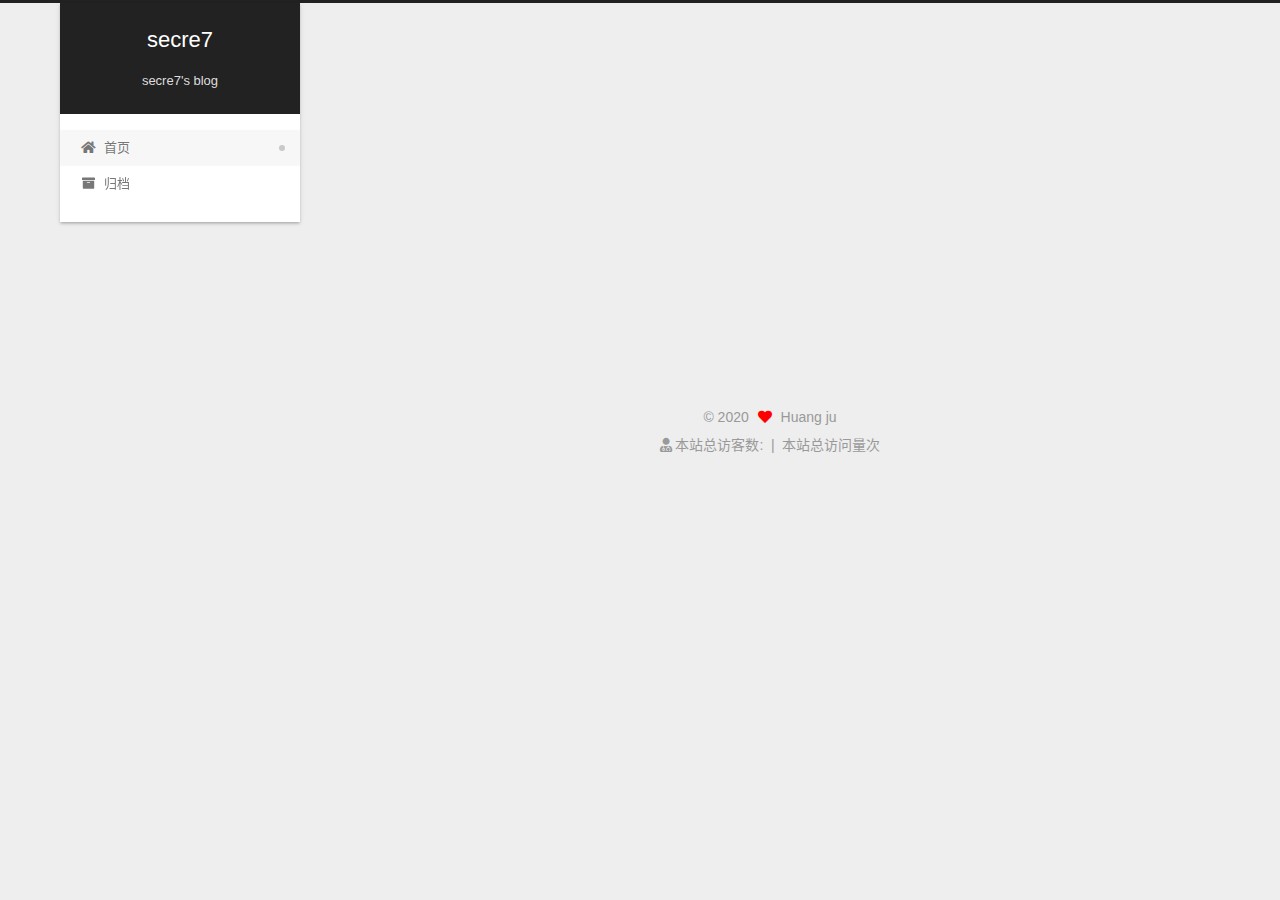
<file: index.html>
<!DOCTYPE html>
<html lang="zh-CN">
<head>
  <meta charset="UTF-8">
<meta name="viewport" content="width=device-width, initial-scale=1, maximum-scale=2">
<meta name="theme-color" content="#222">
<meta name="generator" content="Hexo 4.2.0">
  <link rel="apple-touch-icon" sizes="180x180" href="/images/apple-touch-icon-next.png">
  <link rel="icon" type="image/png" sizes="32x32" href="/images/favicon-32x32-next.png">
  <link rel="icon" type="image/png" sizes="16x16" href="/images/favicon-16x16-next.png">
  <link rel="mask-icon" href="/images/logo.svg" color="#222">

<link rel="stylesheet" href="/css/main.css">


<link rel="stylesheet" href="/lib/font-awesome/css/all.min.css">

<script id="hexo-configurations">
    var NexT = window.NexT || {};
    var CONFIG = {"hostname":"yoursite.com","root":"/","scheme":"Gemini","version":"7.8.0","exturl":false,"sidebar":{"position":"left","display":"post","padding":18,"offset":12,"onmobile":false},"copycode":{"enable":false,"show_result":false,"style":null},"back2top":{"enable":true,"sidebar":false,"scrollpercent":false},"bookmark":{"enable":false,"color":"#222","save":"auto"},"fancybox":false,"mediumzoom":false,"lazyload":false,"pangu":false,"comments":{"style":"tabs","active":null,"storage":true,"lazyload":false,"nav":null},"algolia":{"hits":{"per_page":10},"labels":{"input_placeholder":"Search for Posts","hits_empty":"We didn't find any results for the search: ${query}","hits_stats":"${hits} results found in ${time} ms"}},"localsearch":{"enable":false,"trigger":"auto","top_n_per_article":1,"unescape":false,"preload":false},"motion":{"enable":true,"async":false,"transition":{"post_block":"fadeIn","post_header":"slideDownIn","post_body":"slideDownIn","coll_header":"slideLeftIn","sidebar":"slideUpIn"}}};
  </script>

  <meta name="description" content="记录，分享，精进">
<meta property="og:type" content="website">
<meta property="og:title" content="secre7">
<meta property="og:url" content="http://yoursite.com/index.html">
<meta property="og:site_name" content="secre7">
<meta property="og:description" content="记录，分享，精进">
<meta property="og:locale" content="zh_CN">
<meta property="article:author" content="Huang ju">
<meta name="twitter:card" content="summary">

<link rel="canonical" href="http://yoursite.com/">


<script id="page-configurations">
  // https://hexo.io/docs/variables.html
  CONFIG.page = {
    sidebar: "",
    isHome : true,
    isPost : false,
    lang   : 'zh-CN'
  };
</script>

  <title>secre7</title>
  






  <noscript>
  <style>
  .use-motion .brand,
  .use-motion .menu-item,
  .sidebar-inner,
  .use-motion .post-block,
  .use-motion .pagination,
  .use-motion .comments,
  .use-motion .post-header,
  .use-motion .post-body,
  .use-motion .collection-header { opacity: initial; }

  .use-motion .site-title,
  .use-motion .site-subtitle {
    opacity: initial;
    top: initial;
  }

  .use-motion .logo-line-before i { left: initial; }
  .use-motion .logo-line-after i { right: initial; }
  </style>
</noscript>

</head>

<body itemscope itemtype="http://schema.org/WebPage">
  <div class="container use-motion">
    <div class="headband"></div>

    <header class="header" itemscope itemtype="http://schema.org/WPHeader">
      <div class="header-inner"><div class="site-brand-container">
  <div class="site-nav-toggle">
    <div class="toggle" aria-label="切换导航栏">
      <span class="toggle-line toggle-line-first"></span>
      <span class="toggle-line toggle-line-middle"></span>
      <span class="toggle-line toggle-line-last"></span>
    </div>
  </div>

  <div class="site-meta">

    <a href="/" class="brand" rel="start">
      <span class="logo-line-before"><i></i></span>
      <h1 class="site-title">secre7</h1>
      <span class="logo-line-after"><i></i></span>
    </a>
      <p class="site-subtitle" itemprop="description">secre7's blog</p>
  </div>

  <div class="site-nav-right">
    <div class="toggle popup-trigger">
    </div>
  </div>
</div>




<nav class="site-nav">
  <ul id="menu" class="main-menu menu">
        <li class="menu-item menu-item-home">

    <a href="/" rel="section"><i class="fa fa-home fa-fw"></i>首页</a>

  </li>
        <li class="menu-item menu-item-archives">

    <a href="/archives/" rel="section"><i class="fa fa-archive fa-fw"></i>归档</a>

  </li>
  </ul>
</nav>




</div>
    </header>

    
  <div class="back-to-top">
    <i class="fa fa-arrow-up"></i>
    <span>0%</span>
  </div>


    <main class="main">
      <div class="main-inner">
        <div class="content-wrap">
          

          <div class="content index posts-expand">
            
      
  
  
  <article itemscope itemtype="http://schema.org/Article" class="post-block" lang="zh-CN">
    <link itemprop="mainEntityOfPage" href="http://yoursite.com/2020/04/19/java%E6%97%B6%E9%97%B4%E7%B1%BBLocalDateTime/">

    <span hidden itemprop="author" itemscope itemtype="http://schema.org/Person">
      <meta itemprop="image" content="/images/avatar.gif">
      <meta itemprop="name" content="Huang ju">
      <meta itemprop="description" content="记录，分享，精进">
    </span>

    <span hidden itemprop="publisher" itemscope itemtype="http://schema.org/Organization">
      <meta itemprop="name" content="secre7">
    </span>
      <header class="post-header">
        <h2 class="post-title" itemprop="name headline">
          
            <a href="/2020/04/19/java%E6%97%B6%E9%97%B4%E7%B1%BBLocalDateTime/" class="post-title-link" itemprop="url">java时间类LocalDateTime</a>
        </h2>

        <div class="post-meta">
            <span class="post-meta-item">
              <span class="post-meta-item-icon">
                <i class="far fa-calendar"></i>
              </span>
              <span class="post-meta-item-text">发表于</span>
              

              <time title="创建时间：2020-04-19 14:27:53 / 修改时间：15:00:57" itemprop="dateCreated datePublished" datetime="2020-04-19T14:27:53+08:00">2020-04-19</time>
            </span>

          

        </div>
      </header>

    
    
    
    <div class="post-body" itemprop="articleBody">

      
          <p>关于java8新的时间类LocalDate,LocalDateTime的使用</p>
          <!--noindex-->
            <div class="post-button">
              <a class="btn" href="/2020/04/19/java%E6%97%B6%E9%97%B4%E7%B1%BBLocalDateTime/#more" rel="contents">
                阅读全文 &raquo;
              </a>
            </div>
          <!--/noindex-->
        
      
    </div>

    
    
    
      <footer class="post-footer">
        <div class="post-eof"></div>
      </footer>
  </article>
  
  
  


  



          </div>
          

<script>
  window.addEventListener('tabs:register', () => {
    let { activeClass } = CONFIG.comments;
    if (CONFIG.comments.storage) {
      activeClass = localStorage.getItem('comments_active') || activeClass;
    }
    if (activeClass) {
      let activeTab = document.querySelector(`a[href="#comment-${activeClass}"]`);
      if (activeTab) {
        activeTab.click();
      }
    }
  });
  if (CONFIG.comments.storage) {
    window.addEventListener('tabs:click', event => {
      if (!event.target.matches('.tabs-comment .tab-content .tab-pane')) return;
      let commentClass = event.target.classList[1];
      localStorage.setItem('comments_active', commentClass);
    });
  }
</script>

        </div>
          
  
  <div class="toggle sidebar-toggle">
    <span class="toggle-line toggle-line-first"></span>
    <span class="toggle-line toggle-line-middle"></span>
    <span class="toggle-line toggle-line-last"></span>
  </div>

  <aside class="sidebar">
    <div class="sidebar-inner">

      <ul class="sidebar-nav motion-element">
        <li class="sidebar-nav-toc">
          文章目录
        </li>
        <li class="sidebar-nav-overview">
          站点概览
        </li>
      </ul>

      <!--noindex-->
      <div class="post-toc-wrap sidebar-panel">
      </div>
      <!--/noindex-->

      <div class="site-overview-wrap sidebar-panel">
        <div class="site-author motion-element" itemprop="author" itemscope itemtype="http://schema.org/Person">
  <p class="site-author-name" itemprop="name">Huang ju</p>
  <div class="site-description" itemprop="description">记录，分享，精进</div>
</div>
<div class="site-state-wrap motion-element">
  <nav class="site-state">
      <div class="site-state-item site-state-posts">
          <a href="/archives/">
        
          <span class="site-state-item-count">1</span>
          <span class="site-state-item-name">日志</span>
        </a>
      </div>
      <div class="site-state-item site-state-tags">
        <span class="site-state-item-count">1</span>
        <span class="site-state-item-name">标签</span>
      </div>
  </nav>
</div>



      </div>

    </div>
  </aside>
  <div id="sidebar-dimmer"></div>


      </div>
    </main>

    <footer class="footer">
      <div class="footer-inner">
        

        

<div class="copyright">
  
  &copy; 
  <span itemprop="copyrightYear">2020</span>
  <span class="with-love">
    <i class="fa fa-heart"></i>
  </span>
  <span class="author" itemprop="copyrightHolder">Huang ju</span>
</div>

<!--
  <div class="powered-by">由 <a href="https://hexo.io/" class="theme-link" rel="noopener" target="_blank">Hexo</a> & <a href="https://theme-next.org/" class="theme-link" rel="noopener" target="_blank">NexT.Gemini</a> 强力驱动
  </div>
-->

<div class="powered-by">
  <i class="fa fa-user-md"></i>
  <span id="busuanzi_container_site_uv">
    本站总访客数:<span id="busuanzi_value_site_uv"></span>&nbsp;&nbsp;| 
  </span>
  <span id="busuanzi_container_site_pv">
      &nbsp;本站总访问量<span id="busuanzi_value_site_pv"></span>次
  </span>
  </div>
  </div>

        








      </div>
    </footer>
  </div>

  
  <script src="/lib/anime.min.js"></script>
  <script src="/lib/velocity/velocity.min.js"></script>
  <script src="/lib/velocity/velocity.ui.min.js"></script>

<script src="/js/utils.js"></script>

<script src="/js/motion.js"></script>


<script src="/js/schemes/pisces.js"></script>


<script src="/js/next-boot.js"></script>




  















  

  

</body>
</html>
</file>
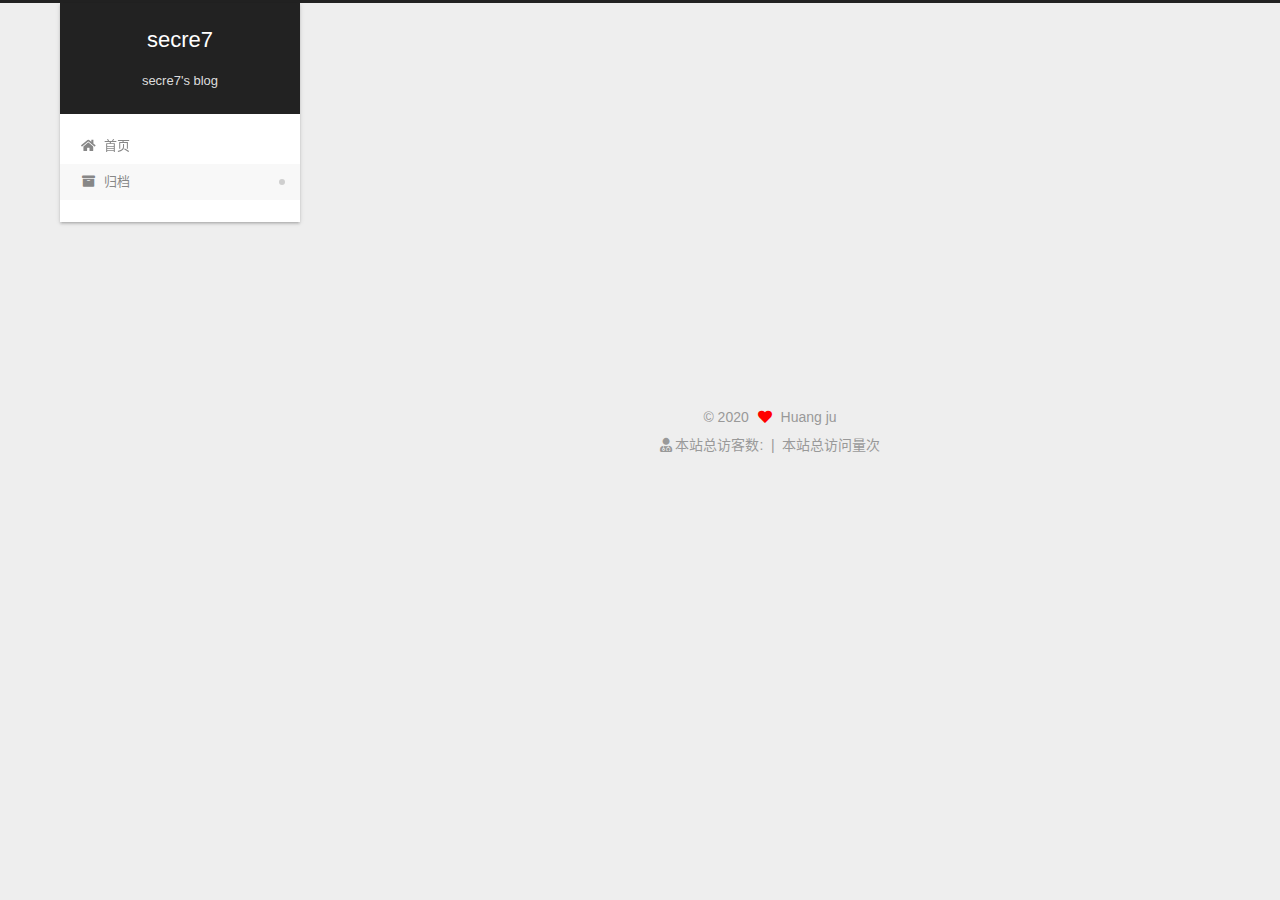
<file: archives/index.html>
<!DOCTYPE html>
<html lang="zh-CN">
<head>
  <meta charset="UTF-8">
<meta name="viewport" content="width=device-width, initial-scale=1, maximum-scale=2">
<meta name="theme-color" content="#222">
<meta name="generator" content="Hexo 4.2.0">
  <link rel="apple-touch-icon" sizes="180x180" href="/images/apple-touch-icon-next.png">
  <link rel="icon" type="image/png" sizes="32x32" href="/images/favicon-32x32-next.png">
  <link rel="icon" type="image/png" sizes="16x16" href="/images/favicon-16x16-next.png">
  <link rel="mask-icon" href="/images/logo.svg" color="#222">

<link rel="stylesheet" href="/css/main.css">


<link rel="stylesheet" href="/lib/font-awesome/css/all.min.css">

<script id="hexo-configurations">
    var NexT = window.NexT || {};
    var CONFIG = {"hostname":"yoursite.com","root":"/","scheme":"Gemini","version":"7.8.0","exturl":false,"sidebar":{"position":"left","display":"post","padding":18,"offset":12,"onmobile":false},"copycode":{"enable":false,"show_result":false,"style":null},"back2top":{"enable":true,"sidebar":false,"scrollpercent":false},"bookmark":{"enable":false,"color":"#222","save":"auto"},"fancybox":false,"mediumzoom":false,"lazyload":false,"pangu":false,"comments":{"style":"tabs","active":null,"storage":true,"lazyload":false,"nav":null},"algolia":{"hits":{"per_page":10},"labels":{"input_placeholder":"Search for Posts","hits_empty":"We didn't find any results for the search: ${query}","hits_stats":"${hits} results found in ${time} ms"}},"localsearch":{"enable":false,"trigger":"auto","top_n_per_article":1,"unescape":false,"preload":false},"motion":{"enable":true,"async":false,"transition":{"post_block":"fadeIn","post_header":"slideDownIn","post_body":"slideDownIn","coll_header":"slideLeftIn","sidebar":"slideUpIn"}}};
  </script>

  <meta name="description" content="记录，分享，精进">
<meta property="og:type" content="website">
<meta property="og:title" content="secre7">
<meta property="og:url" content="http://yoursite.com/archives/index.html">
<meta property="og:site_name" content="secre7">
<meta property="og:description" content="记录，分享，精进">
<meta property="og:locale" content="zh_CN">
<meta property="article:author" content="Huang ju">
<meta name="twitter:card" content="summary">

<link rel="canonical" href="http://yoursite.com/archives/">


<script id="page-configurations">
  // https://hexo.io/docs/variables.html
  CONFIG.page = {
    sidebar: "",
    isHome : false,
    isPost : false,
    lang   : 'zh-CN'
  };
</script>

  <title>归档 | secre7</title>
  






  <noscript>
  <style>
  .use-motion .brand,
  .use-motion .menu-item,
  .sidebar-inner,
  .use-motion .post-block,
  .use-motion .pagination,
  .use-motion .comments,
  .use-motion .post-header,
  .use-motion .post-body,
  .use-motion .collection-header { opacity: initial; }

  .use-motion .site-title,
  .use-motion .site-subtitle {
    opacity: initial;
    top: initial;
  }

  .use-motion .logo-line-before i { left: initial; }
  .use-motion .logo-line-after i { right: initial; }
  </style>
</noscript>

</head>

<body itemscope itemtype="http://schema.org/WebPage">
  <div class="container use-motion">
    <div class="headband"></div>

    <header class="header" itemscope itemtype="http://schema.org/WPHeader">
      <div class="header-inner"><div class="site-brand-container">
  <div class="site-nav-toggle">
    <div class="toggle" aria-label="切换导航栏">
      <span class="toggle-line toggle-line-first"></span>
      <span class="toggle-line toggle-line-middle"></span>
      <span class="toggle-line toggle-line-last"></span>
    </div>
  </div>

  <div class="site-meta">

    <a href="/" class="brand" rel="start">
      <span class="logo-line-before"><i></i></span>
      <h1 class="site-title">secre7</h1>
      <span class="logo-line-after"><i></i></span>
    </a>
      <p class="site-subtitle" itemprop="description">secre7's blog</p>
  </div>

  <div class="site-nav-right">
    <div class="toggle popup-trigger">
    </div>
  </div>
</div>




<nav class="site-nav">
  <ul id="menu" class="main-menu menu">
        <li class="menu-item menu-item-home">

    <a href="/" rel="section"><i class="fa fa-home fa-fw"></i>首页</a>

  </li>
        <li class="menu-item menu-item-archives">

    <a href="/archives/" rel="section"><i class="fa fa-archive fa-fw"></i>归档</a>

  </li>
  </ul>
</nav>




</div>
    </header>

    
  <div class="back-to-top">
    <i class="fa fa-arrow-up"></i>
    <span>0%</span>
  </div>


    <main class="main">
      <div class="main-inner">
        <div class="content-wrap">
          

          <div class="content archive">
            

  
  
  
  <div class="post-block">
    <div class="posts-collapse">
      <div class="collection-title">
        <span class="collection-header">嗯..! 目前共计 1 篇日志。 继续努力。</span>
      </div>

      
    <div class="collection-year">
      <span class="collection-header">2020</span>
    </div>

  <article itemscope itemtype="http://schema.org/Article">
    <header class="post-header">

      <div class="post-meta">
        <time itemprop="dateCreated"
              datetime="2020-04-19T14:27:53+08:00"
              content="2020-04-19">
          04-19
        </time>
      </div>

      <div class="post-title">
          <a class="post-title-link" href="/2020/04/19/java%E6%97%B6%E9%97%B4%E7%B1%BBLocalDateTime/" itemprop="url">
            <span itemprop="name">java时间类LocalDateTime</span>
          </a>
      </div>

    </header>
  </article>


    </div>
  </div>
  
  
  

  



          </div>
          

<script>
  window.addEventListener('tabs:register', () => {
    let { activeClass } = CONFIG.comments;
    if (CONFIG.comments.storage) {
      activeClass = localStorage.getItem('comments_active') || activeClass;
    }
    if (activeClass) {
      let activeTab = document.querySelector(`a[href="#comment-${activeClass}"]`);
      if (activeTab) {
        activeTab.click();
      }
    }
  });
  if (CONFIG.comments.storage) {
    window.addEventListener('tabs:click', event => {
      if (!event.target.matches('.tabs-comment .tab-content .tab-pane')) return;
      let commentClass = event.target.classList[1];
      localStorage.setItem('comments_active', commentClass);
    });
  }
</script>

        </div>
          
  
  <div class="toggle sidebar-toggle">
    <span class="toggle-line toggle-line-first"></span>
    <span class="toggle-line toggle-line-middle"></span>
    <span class="toggle-line toggle-line-last"></span>
  </div>

  <aside class="sidebar">
    <div class="sidebar-inner">

      <ul class="sidebar-nav motion-element">
        <li class="sidebar-nav-toc">
          文章目录
        </li>
        <li class="sidebar-nav-overview">
          站点概览
        </li>
      </ul>

      <!--noindex-->
      <div class="post-toc-wrap sidebar-panel">
      </div>
      <!--/noindex-->

      <div class="site-overview-wrap sidebar-panel">
        <div class="site-author motion-element" itemprop="author" itemscope itemtype="http://schema.org/Person">
  <p class="site-author-name" itemprop="name">Huang ju</p>
  <div class="site-description" itemprop="description">记录，分享，精进</div>
</div>
<div class="site-state-wrap motion-element">
  <nav class="site-state">
      <div class="site-state-item site-state-posts">
          <a href="/archives/">
        
          <span class="site-state-item-count">1</span>
          <span class="site-state-item-name">日志</span>
        </a>
      </div>
      <div class="site-state-item site-state-tags">
        <span class="site-state-item-count">1</span>
        <span class="site-state-item-name">标签</span>
      </div>
  </nav>
</div>



      </div>

    </div>
  </aside>
  <div id="sidebar-dimmer"></div>


      </div>
    </main>

    <footer class="footer">
      <div class="footer-inner">
        

        

<div class="copyright">
  
  &copy; 
  <span itemprop="copyrightYear">2020</span>
  <span class="with-love">
    <i class="fa fa-heart"></i>
  </span>
  <span class="author" itemprop="copyrightHolder">Huang ju</span>
</div>

<!--
  <div class="powered-by">由 <a href="https://hexo.io/" class="theme-link" rel="noopener" target="_blank">Hexo</a> & <a href="https://theme-next.org/" class="theme-link" rel="noopener" target="_blank">NexT.Gemini</a> 强力驱动
  </div>
-->

<div class="powered-by">
  <i class="fa fa-user-md"></i>
  <span id="busuanzi_container_site_uv">
    本站总访客数:<span id="busuanzi_value_site_uv"></span>&nbsp;&nbsp;| 
  </span>
  <span id="busuanzi_container_site_pv">
      &nbsp;本站总访问量<span id="busuanzi_value_site_pv"></span>次
  </span>
  </div>
  </div>

        








      </div>
    </footer>
  </div>

  
  <script src="/lib/anime.min.js"></script>
  <script src="/lib/velocity/velocity.min.js"></script>
  <script src="/lib/velocity/velocity.ui.min.js"></script>

<script src="/js/utils.js"></script>

<script src="/js/motion.js"></script>


<script src="/js/schemes/pisces.js"></script>


<script src="/js/next-boot.js"></script>




  















  

  

</body>
</html>
</file>
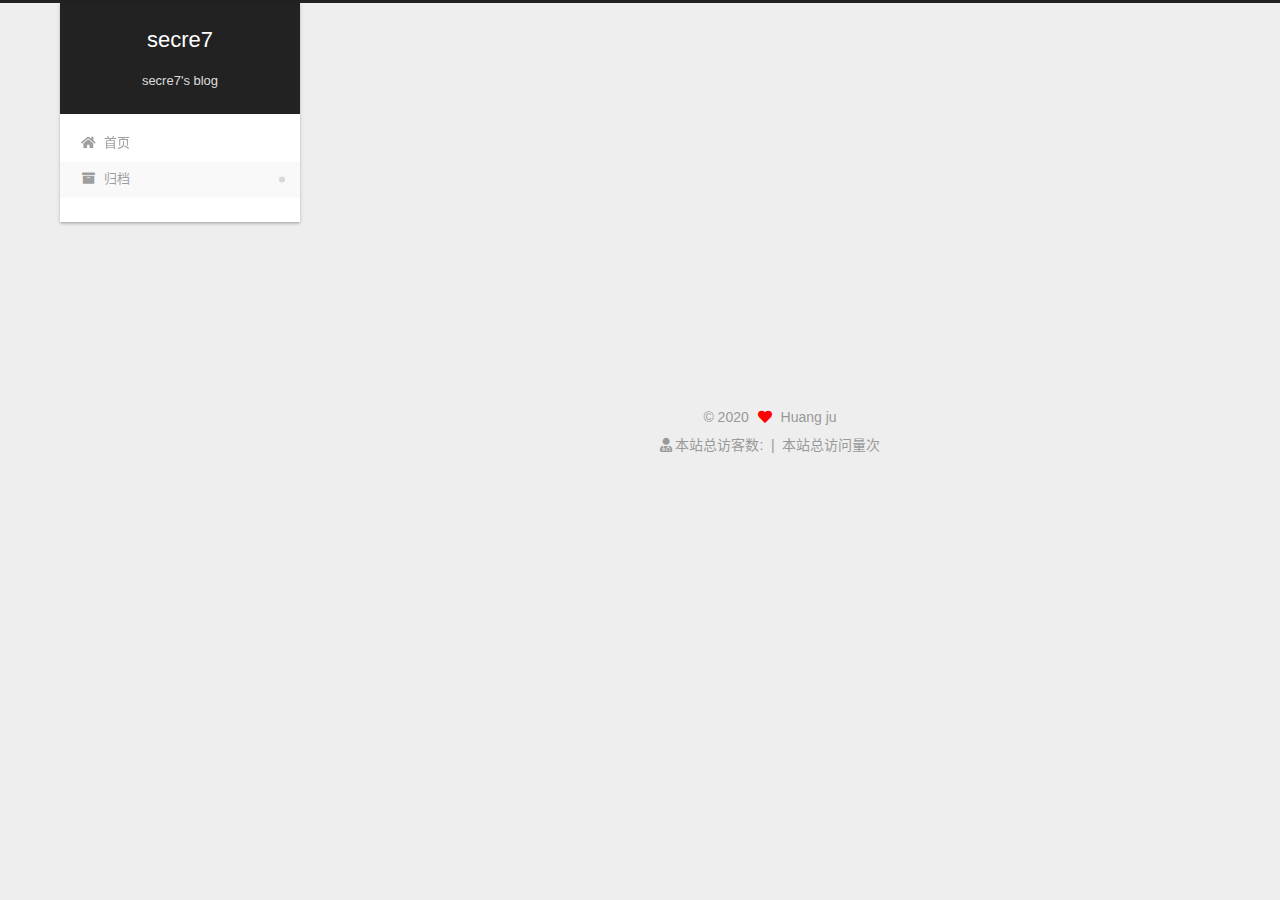
<file: archives/2020/index.html>
<!DOCTYPE html>
<html lang="zh-CN">
<head>
  <meta charset="UTF-8">
<meta name="viewport" content="width=device-width, initial-scale=1, maximum-scale=2">
<meta name="theme-color" content="#222">
<meta name="generator" content="Hexo 4.2.0">
  <link rel="apple-touch-icon" sizes="180x180" href="/images/apple-touch-icon-next.png">
  <link rel="icon" type="image/png" sizes="32x32" href="/images/favicon-32x32-next.png">
  <link rel="icon" type="image/png" sizes="16x16" href="/images/favicon-16x16-next.png">
  <link rel="mask-icon" href="/images/logo.svg" color="#222">

<link rel="stylesheet" href="/css/main.css">


<link rel="stylesheet" href="/lib/font-awesome/css/all.min.css">

<script id="hexo-configurations">
    var NexT = window.NexT || {};
    var CONFIG = {"hostname":"yoursite.com","root":"/","scheme":"Gemini","version":"7.8.0","exturl":false,"sidebar":{"position":"left","display":"post","padding":18,"offset":12,"onmobile":false},"copycode":{"enable":false,"show_result":false,"style":null},"back2top":{"enable":true,"sidebar":false,"scrollpercent":false},"bookmark":{"enable":false,"color":"#222","save":"auto"},"fancybox":false,"mediumzoom":false,"lazyload":false,"pangu":false,"comments":{"style":"tabs","active":null,"storage":true,"lazyload":false,"nav":null},"algolia":{"hits":{"per_page":10},"labels":{"input_placeholder":"Search for Posts","hits_empty":"We didn't find any results for the search: ${query}","hits_stats":"${hits} results found in ${time} ms"}},"localsearch":{"enable":false,"trigger":"auto","top_n_per_article":1,"unescape":false,"preload":false},"motion":{"enable":true,"async":false,"transition":{"post_block":"fadeIn","post_header":"slideDownIn","post_body":"slideDownIn","coll_header":"slideLeftIn","sidebar":"slideUpIn"}}};
  </script>

  <meta name="description" content="记录，分享，精进">
<meta property="og:type" content="website">
<meta property="og:title" content="secre7">
<meta property="og:url" content="http://yoursite.com/archives/2020/index.html">
<meta property="og:site_name" content="secre7">
<meta property="og:description" content="记录，分享，精进">
<meta property="og:locale" content="zh_CN">
<meta property="article:author" content="Huang ju">
<meta name="twitter:card" content="summary">

<link rel="canonical" href="http://yoursite.com/archives/2020/">


<script id="page-configurations">
  // https://hexo.io/docs/variables.html
  CONFIG.page = {
    sidebar: "",
    isHome : false,
    isPost : false,
    lang   : 'zh-CN'
  };
</script>

  <title>归档 | secre7</title>
  






  <noscript>
  <style>
  .use-motion .brand,
  .use-motion .menu-item,
  .sidebar-inner,
  .use-motion .post-block,
  .use-motion .pagination,
  .use-motion .comments,
  .use-motion .post-header,
  .use-motion .post-body,
  .use-motion .collection-header { opacity: initial; }

  .use-motion .site-title,
  .use-motion .site-subtitle {
    opacity: initial;
    top: initial;
  }

  .use-motion .logo-line-before i { left: initial; }
  .use-motion .logo-line-after i { right: initial; }
  </style>
</noscript>

</head>

<body itemscope itemtype="http://schema.org/WebPage">
  <div class="container use-motion">
    <div class="headband"></div>

    <header class="header" itemscope itemtype="http://schema.org/WPHeader">
      <div class="header-inner"><div class="site-brand-container">
  <div class="site-nav-toggle">
    <div class="toggle" aria-label="切换导航栏">
      <span class="toggle-line toggle-line-first"></span>
      <span class="toggle-line toggle-line-middle"></span>
      <span class="toggle-line toggle-line-last"></span>
    </div>
  </div>

  <div class="site-meta">

    <a href="/" class="brand" rel="start">
      <span class="logo-line-before"><i></i></span>
      <h1 class="site-title">secre7</h1>
      <span class="logo-line-after"><i></i></span>
    </a>
      <p class="site-subtitle" itemprop="description">secre7's blog</p>
  </div>

  <div class="site-nav-right">
    <div class="toggle popup-trigger">
    </div>
  </div>
</div>




<nav class="site-nav">
  <ul id="menu" class="main-menu menu">
        <li class="menu-item menu-item-home">

    <a href="/" rel="section"><i class="fa fa-home fa-fw"></i>首页</a>

  </li>
        <li class="menu-item menu-item-archives">

    <a href="/archives/" rel="section"><i class="fa fa-archive fa-fw"></i>归档</a>

  </li>
  </ul>
</nav>




</div>
    </header>

    
  <div class="back-to-top">
    <i class="fa fa-arrow-up"></i>
    <span>0%</span>
  </div>


    <main class="main">
      <div class="main-inner">
        <div class="content-wrap">
          

          <div class="content archive">
            

  
  
  
  <div class="post-block">
    <div class="posts-collapse">
      <div class="collection-title">
        <span class="collection-header">嗯..! 目前共计 1 篇日志。 继续努力。</span>
      </div>

      
    <div class="collection-year">
      <span class="collection-header">2020</span>
    </div>

  <article itemscope itemtype="http://schema.org/Article">
    <header class="post-header">

      <div class="post-meta">
        <time itemprop="dateCreated"
              datetime="2020-04-19T14:27:53+08:00"
              content="2020-04-19">
          04-19
        </time>
      </div>

      <div class="post-title">
          <a class="post-title-link" href="/2020/04/19/java%E6%97%B6%E9%97%B4%E7%B1%BBLocalDateTime/" itemprop="url">
            <span itemprop="name">java时间类LocalDateTime</span>
          </a>
      </div>

    </header>
  </article>


    </div>
  </div>
  
  
  

  



          </div>
          

<script>
  window.addEventListener('tabs:register', () => {
    let { activeClass } = CONFIG.comments;
    if (CONFIG.comments.storage) {
      activeClass = localStorage.getItem('comments_active') || activeClass;
    }
    if (activeClass) {
      let activeTab = document.querySelector(`a[href="#comment-${activeClass}"]`);
      if (activeTab) {
        activeTab.click();
      }
    }
  });
  if (CONFIG.comments.storage) {
    window.addEventListener('tabs:click', event => {
      if (!event.target.matches('.tabs-comment .tab-content .tab-pane')) return;
      let commentClass = event.target.classList[1];
      localStorage.setItem('comments_active', commentClass);
    });
  }
</script>

        </div>
          
  
  <div class="toggle sidebar-toggle">
    <span class="toggle-line toggle-line-first"></span>
    <span class="toggle-line toggle-line-middle"></span>
    <span class="toggle-line toggle-line-last"></span>
  </div>

  <aside class="sidebar">
    <div class="sidebar-inner">

      <ul class="sidebar-nav motion-element">
        <li class="sidebar-nav-toc">
          文章目录
        </li>
        <li class="sidebar-nav-overview">
          站点概览
        </li>
      </ul>

      <!--noindex-->
      <div class="post-toc-wrap sidebar-panel">
      </div>
      <!--/noindex-->

      <div class="site-overview-wrap sidebar-panel">
        <div class="site-author motion-element" itemprop="author" itemscope itemtype="http://schema.org/Person">
  <p class="site-author-name" itemprop="name">Huang ju</p>
  <div class="site-description" itemprop="description">记录，分享，精进</div>
</div>
<div class="site-state-wrap motion-element">
  <nav class="site-state">
      <div class="site-state-item site-state-posts">
          <a href="/archives/">
        
          <span class="site-state-item-count">1</span>
          <span class="site-state-item-name">日志</span>
        </a>
      </div>
      <div class="site-state-item site-state-tags">
        <span class="site-state-item-count">1</span>
        <span class="site-state-item-name">标签</span>
      </div>
  </nav>
</div>



      </div>

    </div>
  </aside>
  <div id="sidebar-dimmer"></div>


      </div>
    </main>

    <footer class="footer">
      <div class="footer-inner">
        

        

<div class="copyright">
  
  &copy; 
  <span itemprop="copyrightYear">2020</span>
  <span class="with-love">
    <i class="fa fa-heart"></i>
  </span>
  <span class="author" itemprop="copyrightHolder">Huang ju</span>
</div>

<!--
  <div class="powered-by">由 <a href="https://hexo.io/" class="theme-link" rel="noopener" target="_blank">Hexo</a> & <a href="https://theme-next.org/" class="theme-link" rel="noopener" target="_blank">NexT.Gemini</a> 强力驱动
  </div>
-->

<div class="powered-by">
  <i class="fa fa-user-md"></i>
  <span id="busuanzi_container_site_uv">
    本站总访客数:<span id="busuanzi_value_site_uv"></span>&nbsp;&nbsp;| 
  </span>
  <span id="busuanzi_container_site_pv">
      &nbsp;本站总访问量<span id="busuanzi_value_site_pv"></span>次
  </span>
  </div>
  </div>

        








      </div>
    </footer>
  </div>

  
  <script src="/lib/anime.min.js"></script>
  <script src="/lib/velocity/velocity.min.js"></script>
  <script src="/lib/velocity/velocity.ui.min.js"></script>

<script src="/js/utils.js"></script>

<script src="/js/motion.js"></script>


<script src="/js/schemes/pisces.js"></script>


<script src="/js/next-boot.js"></script>




  















  

  

</body>
</html>
</file>
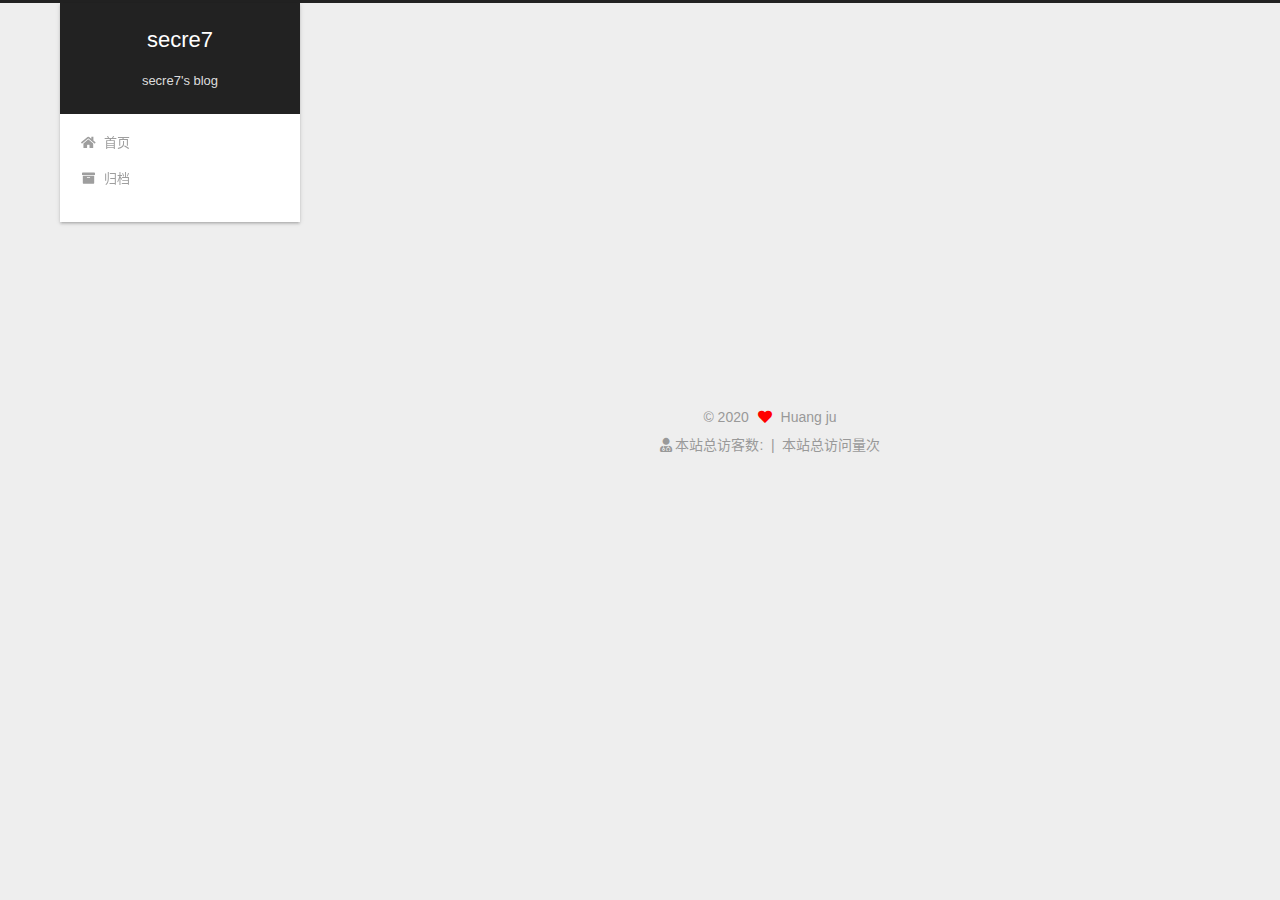
<file: tags/基础/index.html>
<!DOCTYPE html>
<html lang="zh-CN">
<head>
  <meta charset="UTF-8">
<meta name="viewport" content="width=device-width, initial-scale=1, maximum-scale=2">
<meta name="theme-color" content="#222">
<meta name="generator" content="Hexo 4.2.0">
  <link rel="apple-touch-icon" sizes="180x180" href="/images/apple-touch-icon-next.png">
  <link rel="icon" type="image/png" sizes="32x32" href="/images/favicon-32x32-next.png">
  <link rel="icon" type="image/png" sizes="16x16" href="/images/favicon-16x16-next.png">
  <link rel="mask-icon" href="/images/logo.svg" color="#222">

<link rel="stylesheet" href="/css/main.css">


<link rel="stylesheet" href="/lib/font-awesome/css/all.min.css">

<script id="hexo-configurations">
    var NexT = window.NexT || {};
    var CONFIG = {"hostname":"yoursite.com","root":"/","scheme":"Gemini","version":"7.8.0","exturl":false,"sidebar":{"position":"left","display":"post","padding":18,"offset":12,"onmobile":false},"copycode":{"enable":false,"show_result":false,"style":null},"back2top":{"enable":true,"sidebar":false,"scrollpercent":false},"bookmark":{"enable":false,"color":"#222","save":"auto"},"fancybox":false,"mediumzoom":false,"lazyload":false,"pangu":false,"comments":{"style":"tabs","active":null,"storage":true,"lazyload":false,"nav":null},"algolia":{"hits":{"per_page":10},"labels":{"input_placeholder":"Search for Posts","hits_empty":"We didn't find any results for the search: ${query}","hits_stats":"${hits} results found in ${time} ms"}},"localsearch":{"enable":false,"trigger":"auto","top_n_per_article":1,"unescape":false,"preload":false},"motion":{"enable":true,"async":false,"transition":{"post_block":"fadeIn","post_header":"slideDownIn","post_body":"slideDownIn","coll_header":"slideLeftIn","sidebar":"slideUpIn"}}};
  </script>

  <meta name="description" content="记录，分享，精进">
<meta property="og:type" content="website">
<meta property="og:title" content="secre7">
<meta property="og:url" content="http://yoursite.com/tags/%E5%9F%BA%E7%A1%80/index.html">
<meta property="og:site_name" content="secre7">
<meta property="og:description" content="记录，分享，精进">
<meta property="og:locale" content="zh_CN">
<meta property="article:author" content="Huang ju">
<meta name="twitter:card" content="summary">

<link rel="canonical" href="http://yoursite.com/tags/%E5%9F%BA%E7%A1%80/">


<script id="page-configurations">
  // https://hexo.io/docs/variables.html
  CONFIG.page = {
    sidebar: "",
    isHome : false,
    isPost : false,
    lang   : 'zh-CN'
  };
</script>

  <title>标签: 基础 | secre7</title>
  






  <noscript>
  <style>
  .use-motion .brand,
  .use-motion .menu-item,
  .sidebar-inner,
  .use-motion .post-block,
  .use-motion .pagination,
  .use-motion .comments,
  .use-motion .post-header,
  .use-motion .post-body,
  .use-motion .collection-header { opacity: initial; }

  .use-motion .site-title,
  .use-motion .site-subtitle {
    opacity: initial;
    top: initial;
  }

  .use-motion .logo-line-before i { left: initial; }
  .use-motion .logo-line-after i { right: initial; }
  </style>
</noscript>

</head>

<body itemscope itemtype="http://schema.org/WebPage">
  <div class="container use-motion">
    <div class="headband"></div>

    <header class="header" itemscope itemtype="http://schema.org/WPHeader">
      <div class="header-inner"><div class="site-brand-container">
  <div class="site-nav-toggle">
    <div class="toggle" aria-label="切换导航栏">
      <span class="toggle-line toggle-line-first"></span>
      <span class="toggle-line toggle-line-middle"></span>
      <span class="toggle-line toggle-line-last"></span>
    </div>
  </div>

  <div class="site-meta">

    <a href="/" class="brand" rel="start">
      <span class="logo-line-before"><i></i></span>
      <h1 class="site-title">secre7</h1>
      <span class="logo-line-after"><i></i></span>
    </a>
      <p class="site-subtitle" itemprop="description">secre7's blog</p>
  </div>

  <div class="site-nav-right">
    <div class="toggle popup-trigger">
    </div>
  </div>
</div>




<nav class="site-nav">
  <ul id="menu" class="main-menu menu">
        <li class="menu-item menu-item-home">

    <a href="/" rel="section"><i class="fa fa-home fa-fw"></i>首页</a>

  </li>
        <li class="menu-item menu-item-archives">

    <a href="/archives/" rel="section"><i class="fa fa-archive fa-fw"></i>归档</a>

  </li>
  </ul>
</nav>




</div>
    </header>

    
  <div class="back-to-top">
    <i class="fa fa-arrow-up"></i>
    <span>0%</span>
  </div>


    <main class="main">
      <div class="main-inner">
        <div class="content-wrap">
          

          <div class="content tag">
            

  
  
  
  <div class="post-block">
    <div class="posts-collapse">
      <div class="collection-title">
        <h2 class="collection-header">基础
          <small>标签</small>
        </h2>
      </div>

      
    <div class="collection-year">
      <span class="collection-header">2020</span>
    </div>

  <article itemscope itemtype="http://schema.org/Article">
    <header class="post-header">

      <div class="post-meta">
        <time itemprop="dateCreated"
              datetime="2020-04-19T14:27:53+08:00"
              content="2020-04-19">
          04-19
        </time>
      </div>

      <div class="post-title">
          <a class="post-title-link" href="/2020/04/19/java%E6%97%B6%E9%97%B4%E7%B1%BBLocalDateTime/" itemprop="url">
            <span itemprop="name">java时间类LocalDateTime</span>
          </a>
      </div>

    </header>
  </article>

    </div>
  </div>
  
  
  

  



          </div>
          

<script>
  window.addEventListener('tabs:register', () => {
    let { activeClass } = CONFIG.comments;
    if (CONFIG.comments.storage) {
      activeClass = localStorage.getItem('comments_active') || activeClass;
    }
    if (activeClass) {
      let activeTab = document.querySelector(`a[href="#comment-${activeClass}"]`);
      if (activeTab) {
        activeTab.click();
      }
    }
  });
  if (CONFIG.comments.storage) {
    window.addEventListener('tabs:click', event => {
      if (!event.target.matches('.tabs-comment .tab-content .tab-pane')) return;
      let commentClass = event.target.classList[1];
      localStorage.setItem('comments_active', commentClass);
    });
  }
</script>

        </div>
          
  
  <div class="toggle sidebar-toggle">
    <span class="toggle-line toggle-line-first"></span>
    <span class="toggle-line toggle-line-middle"></span>
    <span class="toggle-line toggle-line-last"></span>
  </div>

  <aside class="sidebar">
    <div class="sidebar-inner">

      <ul class="sidebar-nav motion-element">
        <li class="sidebar-nav-toc">
          文章目录
        </li>
        <li class="sidebar-nav-overview">
          站点概览
        </li>
      </ul>

      <!--noindex-->
      <div class="post-toc-wrap sidebar-panel">
      </div>
      <!--/noindex-->

      <div class="site-overview-wrap sidebar-panel">
        <div class="site-author motion-element" itemprop="author" itemscope itemtype="http://schema.org/Person">
  <p class="site-author-name" itemprop="name">Huang ju</p>
  <div class="site-description" itemprop="description">记录，分享，精进</div>
</div>
<div class="site-state-wrap motion-element">
  <nav class="site-state">
      <div class="site-state-item site-state-posts">
          <a href="/archives/">
        
          <span class="site-state-item-count">1</span>
          <span class="site-state-item-name">日志</span>
        </a>
      </div>
      <div class="site-state-item site-state-tags">
        <span class="site-state-item-count">1</span>
        <span class="site-state-item-name">标签</span>
      </div>
  </nav>
</div>



      </div>

    </div>
  </aside>
  <div id="sidebar-dimmer"></div>


      </div>
    </main>

    <footer class="footer">
      <div class="footer-inner">
        

        

<div class="copyright">
  
  &copy; 
  <span itemprop="copyrightYear">2020</span>
  <span class="with-love">
    <i class="fa fa-heart"></i>
  </span>
  <span class="author" itemprop="copyrightHolder">Huang ju</span>
</div>

<!--
  <div class="powered-by">由 <a href="https://hexo.io/" class="theme-link" rel="noopener" target="_blank">Hexo</a> & <a href="https://theme-next.org/" class="theme-link" rel="noopener" target="_blank">NexT.Gemini</a> 强力驱动
  </div>
-->

<div class="powered-by">
  <i class="fa fa-user-md"></i>
  <span id="busuanzi_container_site_uv">
    本站总访客数:<span id="busuanzi_value_site_uv"></span>&nbsp;&nbsp;| 
  </span>
  <span id="busuanzi_container_site_pv">
      &nbsp;本站总访问量<span id="busuanzi_value_site_pv"></span>次
  </span>
  </div>
  </div>

        








      </div>
    </footer>
  </div>

  
  <script src="/lib/anime.min.js"></script>
  <script src="/lib/velocity/velocity.min.js"></script>
  <script src="/lib/velocity/velocity.ui.min.js"></script>

<script src="/js/utils.js"></script>

<script src="/js/motion.js"></script>


<script src="/js/schemes/pisces.js"></script>


<script src="/js/next-boot.js"></script>




  















  

  

</body>
</html>
</file>
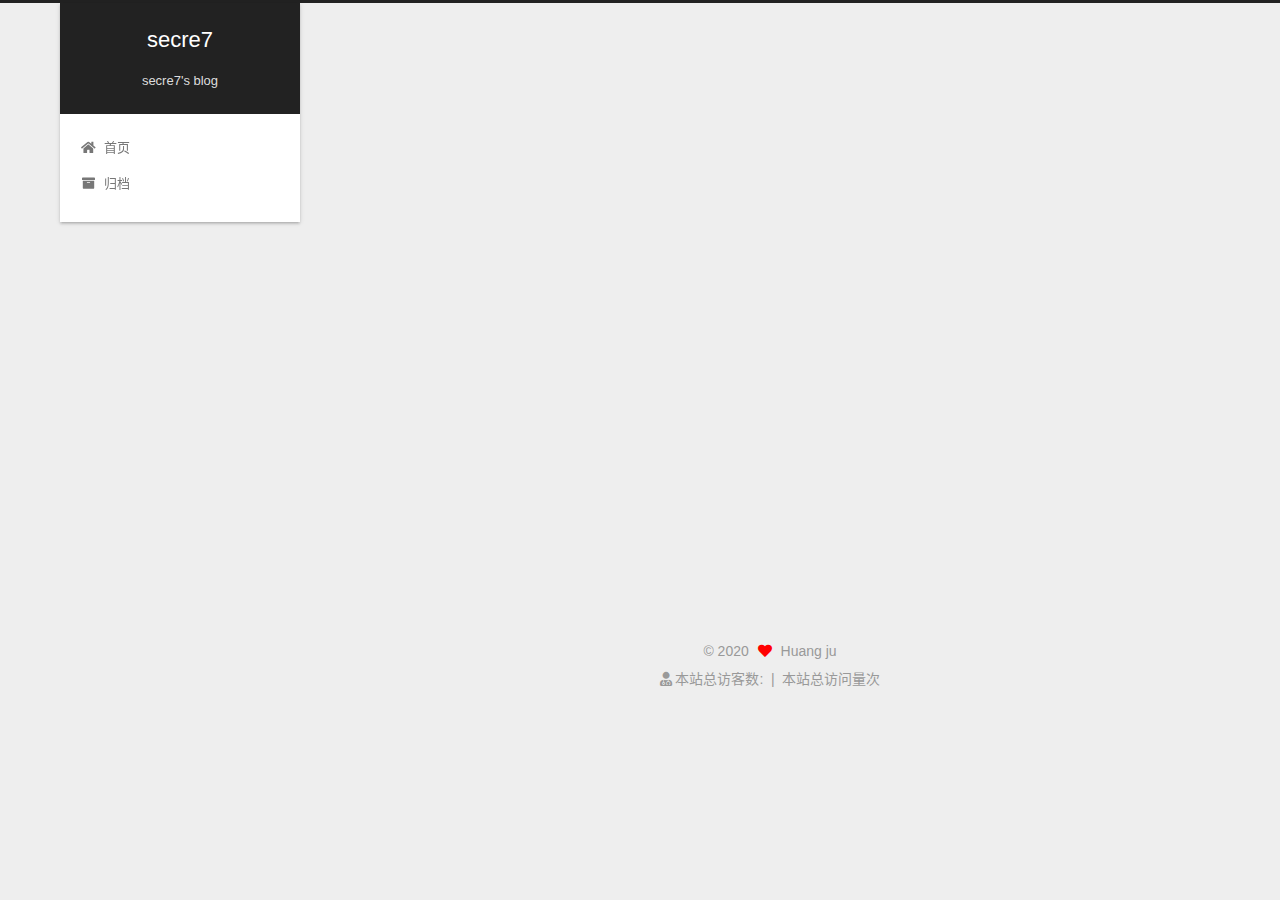
<file: 2020/04/19/java时间类LocalDateTime/index.html>
<!DOCTYPE html>
<html lang="zh-CN">
<head>
  <meta charset="UTF-8">
<meta name="viewport" content="width=device-width, initial-scale=1, maximum-scale=2">
<meta name="theme-color" content="#222">
<meta name="generator" content="Hexo 4.2.0">
  <link rel="apple-touch-icon" sizes="180x180" href="/images/apple-touch-icon-next.png">
  <link rel="icon" type="image/png" sizes="32x32" href="/images/favicon-32x32-next.png">
  <link rel="icon" type="image/png" sizes="16x16" href="/images/favicon-16x16-next.png">
  <link rel="mask-icon" href="/images/logo.svg" color="#222">

<link rel="stylesheet" href="/css/main.css">


<link rel="stylesheet" href="/lib/font-awesome/css/all.min.css">

<script id="hexo-configurations">
    var NexT = window.NexT || {};
    var CONFIG = {"hostname":"yoursite.com","root":"/","scheme":"Gemini","version":"7.8.0","exturl":false,"sidebar":{"position":"left","display":"post","padding":18,"offset":12,"onmobile":false},"copycode":{"enable":false,"show_result":false,"style":null},"back2top":{"enable":true,"sidebar":false,"scrollpercent":false},"bookmark":{"enable":false,"color":"#222","save":"auto"},"fancybox":false,"mediumzoom":false,"lazyload":false,"pangu":false,"comments":{"style":"tabs","active":null,"storage":true,"lazyload":false,"nav":null},"algolia":{"hits":{"per_page":10},"labels":{"input_placeholder":"Search for Posts","hits_empty":"We didn't find any results for the search: ${query}","hits_stats":"${hits} results found in ${time} ms"}},"localsearch":{"enable":false,"trigger":"auto","top_n_per_article":1,"unescape":false,"preload":false},"motion":{"enable":true,"async":false,"transition":{"post_block":"fadeIn","post_header":"slideDownIn","post_body":"slideDownIn","coll_header":"slideLeftIn","sidebar":"slideUpIn"}}};
  </script>

  <meta name="description" content="关于java8新的时间类LocalDate,LocalDateTime的使用">
<meta property="og:type" content="article">
<meta property="og:title" content="java时间类LocalDateTime">
<meta property="og:url" content="http://yoursite.com/2020/04/19/java%E6%97%B6%E9%97%B4%E7%B1%BBLocalDateTime/index.html">
<meta property="og:site_name" content="secre7">
<meta property="og:description" content="关于java8新的时间类LocalDate,LocalDateTime的使用">
<meta property="og:locale" content="zh_CN">
<meta property="article:published_time" content="2020-04-19T06:27:53.000Z">
<meta property="article:modified_time" content="2020-04-19T07:00:57.050Z">
<meta property="article:author" content="Huang ju">
<meta property="article:tag" content="基础">
<meta name="twitter:card" content="summary">

<link rel="canonical" href="http://yoursite.com/2020/04/19/java%E6%97%B6%E9%97%B4%E7%B1%BBLocalDateTime/">


<script id="page-configurations">
  // https://hexo.io/docs/variables.html
  CONFIG.page = {
    sidebar: "",
    isHome : false,
    isPost : true,
    lang   : 'zh-CN'
  };
</script>

  <title>java时间类LocalDateTime | secre7</title>
  






  <noscript>
  <style>
  .use-motion .brand,
  .use-motion .menu-item,
  .sidebar-inner,
  .use-motion .post-block,
  .use-motion .pagination,
  .use-motion .comments,
  .use-motion .post-header,
  .use-motion .post-body,
  .use-motion .collection-header { opacity: initial; }

  .use-motion .site-title,
  .use-motion .site-subtitle {
    opacity: initial;
    top: initial;
  }

  .use-motion .logo-line-before i { left: initial; }
  .use-motion .logo-line-after i { right: initial; }
  </style>
</noscript>

</head>

<body itemscope itemtype="http://schema.org/WebPage">
  <div class="container use-motion">
    <div class="headband"></div>

    <header class="header" itemscope itemtype="http://schema.org/WPHeader">
      <div class="header-inner"><div class="site-brand-container">
  <div class="site-nav-toggle">
    <div class="toggle" aria-label="切换导航栏">
      <span class="toggle-line toggle-line-first"></span>
      <span class="toggle-line toggle-line-middle"></span>
      <span class="toggle-line toggle-line-last"></span>
    </div>
  </div>

  <div class="site-meta">

    <a href="/" class="brand" rel="start">
      <span class="logo-line-before"><i></i></span>
      <h1 class="site-title">secre7</h1>
      <span class="logo-line-after"><i></i></span>
    </a>
      <p class="site-subtitle" itemprop="description">secre7's blog</p>
  </div>

  <div class="site-nav-right">
    <div class="toggle popup-trigger">
    </div>
  </div>
</div>




<nav class="site-nav">
  <ul id="menu" class="main-menu menu">
        <li class="menu-item menu-item-home">

    <a href="/" rel="section"><i class="fa fa-home fa-fw"></i>首页</a>

  </li>
        <li class="menu-item menu-item-archives">

    <a href="/archives/" rel="section"><i class="fa fa-archive fa-fw"></i>归档</a>

  </li>
  </ul>
</nav>




</div>
    </header>

    
  <div class="back-to-top">
    <i class="fa fa-arrow-up"></i>
    <span>0%</span>
  </div>


    <main class="main">
      <div class="main-inner">
        <div class="content-wrap">
          

          <div class="content post posts-expand">
            

    
  
  
  <article itemscope itemtype="http://schema.org/Article" class="post-block" lang="zh-CN">
    <link itemprop="mainEntityOfPage" href="http://yoursite.com/2020/04/19/java%E6%97%B6%E9%97%B4%E7%B1%BBLocalDateTime/">

    <span hidden itemprop="author" itemscope itemtype="http://schema.org/Person">
      <meta itemprop="image" content="/images/avatar.gif">
      <meta itemprop="name" content="Huang ju">
      <meta itemprop="description" content="记录，分享，精进">
    </span>

    <span hidden itemprop="publisher" itemscope itemtype="http://schema.org/Organization">
      <meta itemprop="name" content="secre7">
    </span>
      <header class="post-header">
        <h1 class="post-title" itemprop="name headline">
          java时间类LocalDateTime
        </h1>

        <div class="post-meta">
            <span class="post-meta-item">
              <span class="post-meta-item-icon">
                <i class="far fa-calendar"></i>
              </span>
              <span class="post-meta-item-text">发表于</span>
              

              <time title="创建时间：2020-04-19 14:27:53 / 修改时间：15:00:57" itemprop="dateCreated datePublished" datetime="2020-04-19T14:27:53+08:00">2020-04-19</time>
            </span>

          

        </div>
      </header>

    
    
    
    <div class="post-body" itemprop="articleBody">

      
        <h3 id="使用方法"><a href="#使用方法" class="headerlink" title="使用方法"></a>使用方法</h3><figure class="highlight java"><table><tr><td class="gutter"><pre><span class="line">1</span><br><span class="line">2</span><br><span class="line">3</span><br><span class="line">4</span><br><span class="line">5</span><br><span class="line">6</span><br><span class="line">7</span><br><span class="line">8</span><br><span class="line">9</span><br><span class="line">10</span><br></pre></td><td class="code"><pre><span class="line"><span class="keyword">public</span> <span class="class"><span class="keyword">class</span> <span class="title">Main</span> </span>&#123;</span><br><span class="line">    <span class="function"><span class="keyword">public</span> <span class="keyword">static</span> <span class="keyword">void</span> <span class="title">main</span><span class="params">(String[] args)</span> </span>&#123;</span><br><span class="line">        LocalDate d = LocalDate.now(); <span class="comment">// 当前日期</span></span><br><span class="line">        LocalTime t = LocalTime.now(); <span class="comment">// 当前时间</span></span><br><span class="line">        LocalDateTime dt = LocalDateTime.now(); <span class="comment">// 当前日期和时间</span></span><br><span class="line">        System.out.println(d); <span class="comment">// 严格按照ISO 8601格式打印</span></span><br><span class="line">        System.out.println(t); <span class="comment">// 严格按照ISO 8601格式打印</span></span><br><span class="line">        System.out.println(dt); <span class="comment">// 严格按照ISO 8601格式打印</span></span><br><span class="line">    &#125;</span><br><span class="line">&#125;</span><br></pre></td></tr></table></figure>
    </div>

    
    
    

      <footer class="post-footer">
          <div class="post-tags">
              <a href="/tags/%E5%9F%BA%E7%A1%80/" rel="tag"># 基础</a>
          </div>

        


        
      </footer>
    
  </article>
  
  
  



          </div>
          

<script>
  window.addEventListener('tabs:register', () => {
    let { activeClass } = CONFIG.comments;
    if (CONFIG.comments.storage) {
      activeClass = localStorage.getItem('comments_active') || activeClass;
    }
    if (activeClass) {
      let activeTab = document.querySelector(`a[href="#comment-${activeClass}"]`);
      if (activeTab) {
        activeTab.click();
      }
    }
  });
  if (CONFIG.comments.storage) {
    window.addEventListener('tabs:click', event => {
      if (!event.target.matches('.tabs-comment .tab-content .tab-pane')) return;
      let commentClass = event.target.classList[1];
      localStorage.setItem('comments_active', commentClass);
    });
  }
</script>

        </div>
          
  
  <div class="toggle sidebar-toggle">
    <span class="toggle-line toggle-line-first"></span>
    <span class="toggle-line toggle-line-middle"></span>
    <span class="toggle-line toggle-line-last"></span>
  </div>

  <aside class="sidebar">
    <div class="sidebar-inner">

      <ul class="sidebar-nav motion-element">
        <li class="sidebar-nav-toc">
          文章目录
        </li>
        <li class="sidebar-nav-overview">
          站点概览
        </li>
      </ul>

      <!--noindex-->
      <div class="post-toc-wrap sidebar-panel">
          <div class="post-toc motion-element"><ol class="nav"><li class="nav-item nav-level-3"><a class="nav-link" href="#使用方法"><span class="nav-number">1.</span> <span class="nav-text">使用方法</span></a></li></ol></div>
      </div>
      <!--/noindex-->

      <div class="site-overview-wrap sidebar-panel">
        <div class="site-author motion-element" itemprop="author" itemscope itemtype="http://schema.org/Person">
  <p class="site-author-name" itemprop="name">Huang ju</p>
  <div class="site-description" itemprop="description">记录，分享，精进</div>
</div>
<div class="site-state-wrap motion-element">
  <nav class="site-state">
      <div class="site-state-item site-state-posts">
          <a href="/archives/">
        
          <span class="site-state-item-count">1</span>
          <span class="site-state-item-name">日志</span>
        </a>
      </div>
      <div class="site-state-item site-state-tags">
        <span class="site-state-item-count">1</span>
        <span class="site-state-item-name">标签</span>
      </div>
  </nav>
</div>



      </div>

    </div>
  </aside>
  <div id="sidebar-dimmer"></div>


      </div>
    </main>

    <footer class="footer">
      <div class="footer-inner">
        

        

<div class="copyright">
  
  &copy; 
  <span itemprop="copyrightYear">2020</span>
  <span class="with-love">
    <i class="fa fa-heart"></i>
  </span>
  <span class="author" itemprop="copyrightHolder">Huang ju</span>
</div>

<!--
  <div class="powered-by">由 <a href="https://hexo.io/" class="theme-link" rel="noopener" target="_blank">Hexo</a> & <a href="https://theme-next.org/" class="theme-link" rel="noopener" target="_blank">NexT.Gemini</a> 强力驱动
  </div>
-->

<div class="powered-by">
  <i class="fa fa-user-md"></i>
  <span id="busuanzi_container_site_uv">
    本站总访客数:<span id="busuanzi_value_site_uv"></span>&nbsp;&nbsp;| 
  </span>
  <span id="busuanzi_container_site_pv">
      &nbsp;本站总访问量<span id="busuanzi_value_site_pv"></span>次
  </span>
  </div>
  </div>

        








      </div>
    </footer>
  </div>

  
  <script src="/lib/anime.min.js"></script>
  <script src="/lib/velocity/velocity.min.js"></script>
  <script src="/lib/velocity/velocity.ui.min.js"></script>

<script src="/js/utils.js"></script>

<script src="/js/motion.js"></script>


<script src="/js/schemes/pisces.js"></script>


<script src="/js/next-boot.js"></script>




  















  

  

</body>
</html>
</file>
<file: css/main.css>
:root {
  --body-bg-color: #eee;
  --content-bg-color: #fff;
  --card-bg-color: #f5f5f5;
  --text-color: #555;
  --blockquote-color: #666;
  --link-color: #555;
  --link-hover-color: #222;
  --brand-color: #fff;
  --brand-hover-color: #fff;
  --table-row-odd-bg-color: #f9f9f9;
  --table-row-hover-bg-color: #f5f5f5;
  --menu-item-bg-color: #f5f5f5;
  --btn-default-bg: #fff;
  --btn-default-color: #555;
  --btn-default-border-color: #555;
  --btn-default-hover-bg: #222;
  --btn-default-hover-color: #fff;
  --btn-default-hover-border-color: #222;
}
html {
  line-height: 1.15; /* 1 */
  -webkit-text-size-adjust: 100%; /* 2 */
}
body {
  margin: 0;
}
main {
  display: block;
}
h1 {
  font-size: 2em;
  margin: 0.67em 0;
}
hr {
  box-sizing: content-box; /* 1 */
  height: 0; /* 1 */
  overflow: visible; /* 2 */
}
pre {
  font-family: monospace, monospace; /* 1 */
  font-size: 1em; /* 2 */
}
a {
  background: transparent;
}
abbr[title] {
  border-bottom: none; /* 1 */
  text-decoration: underline; /* 2 */
  text-decoration: underline dotted; /* 2 */
}
b,
strong {
  font-weight: bolder;
}
code,
kbd,
samp {
  font-family: monospace, monospace; /* 1 */
  font-size: 1em; /* 2 */
}
small {
  font-size: 80%;
}
sub,
sup {
  font-size: 75%;
  line-height: 0;
  position: relative;
  vertical-align: baseline;
}
sub {
  bottom: -0.25em;
}
sup {
  top: -0.5em;
}
img {
  border-style: none;
}
button,
input,
optgroup,
select,
textarea {
  font-family: inherit; /* 1 */
  font-size: 100%; /* 1 */
  line-height: 1.15; /* 1 */
  margin: 0; /* 2 */
}
button,
input {
/* 1 */
  overflow: visible;
}
button,
select {
/* 1 */
  text-transform: none;
}
button,
[type='button'],
[type='reset'],
[type='submit'] {
  -webkit-appearance: button;
}
button::-moz-focus-inner,
[type='button']::-moz-focus-inner,
[type='reset']::-moz-focus-inner,
[type='submit']::-moz-focus-inner {
  border-style: none;
  padding: 0;
}
button:-moz-focusring,
[type='button']:-moz-focusring,
[type='reset']:-moz-focusring,
[type='submit']:-moz-focusring {
  outline: 1px dotted ButtonText;
}
fieldset {
  padding: 0.35em 0.75em 0.625em;
}
legend {
  box-sizing: border-box; /* 1 */
  color: inherit; /* 2 */
  display: table; /* 1 */
  max-width: 100%; /* 1 */
  padding: 0; /* 3 */
  white-space: normal; /* 1 */
}
progress {
  vertical-align: baseline;
}
textarea {
  overflow: auto;
}
[type='checkbox'],
[type='radio'] {
  box-sizing: border-box; /* 1 */
  padding: 0; /* 2 */
}
[type='number']::-webkit-inner-spin-button,
[type='number']::-webkit-outer-spin-button {
  height: auto;
}
[type='search'] {
  outline-offset: -2px; /* 2 */
  -webkit-appearance: textfield; /* 1 */
}
[type='search']::-webkit-search-decoration {
  -webkit-appearance: none;
}
::-webkit-file-upload-button {
  font: inherit; /* 2 */
  -webkit-appearance: button; /* 1 */
}
details {
  display: block;
}
summary {
  display: list-item;
}
template {
  display: none;
}
[hidden] {
  display: none;
}
::selection {
  background: #262a30;
  color: #eee;
}
html,
body {
  height: 100%;
}
body {
  background: var(--body-bg-color);
  color: var(--text-color);
  font-family: 'Lato', "PingFang SC", "Microsoft YaHei", sans-serif;
  font-size: 1em;
  line-height: 2;
}
@media (max-width: 991px) {
  body {
    padding-left: 0 !important;
    padding-right: 0 !important;
  }
}
h1,
h2,
h3,
h4,
h5,
h6 {
  font-family: 'Lato', "PingFang SC", "Microsoft YaHei", sans-serif;
  font-weight: bold;
  line-height: 1.5;
  margin: 20px 0 15px;
}
h1 {
  font-size: 1.5em;
}
h2 {
  font-size: 1.375em;
}
h3 {
  font-size: 1.25em;
}
h4 {
  font-size: 1.125em;
}
h5 {
  font-size: 1em;
}
h6 {
  font-size: 0.875em;
}
p {
  margin: 0 0 20px 0;
}
a,
span.exturl {
  border-bottom: 1px solid #999;
  color: var(--link-color);
  outline: 0;
  text-decoration: none;
  overflow-wrap: break-word;
  word-wrap: break-word;
  cursor: pointer;
}
a:hover,
span.exturl:hover {
  border-bottom-color: var(--link-hover-color);
  color: var(--link-hover-color);
}
iframe,
img,
video {
  display: block;
  margin-left: auto;
  margin-right: auto;
  max-width: 100%;
}
hr {
  background-image: repeating-linear-gradient(-45deg, #ddd, #ddd 4px, transparent 4px, transparent 8px);
  border: 0;
  height: 3px;
  margin: 40px 0;
}
blockquote {
  border-left: 4px solid #ddd;
  color: var(--blockquote-color);
  margin: 0;
  padding: 0 15px;
}
blockquote cite::before {
  content: '-';
  padding: 0 5px;
}
dt {
  font-weight: bold;
}
dd {
  margin: 0;
  padding: 0;
}
kbd {
  background-color: #f5f5f5;
  background-image: linear-gradient(#eee, #fff, #eee);
  border: 1px solid #ccc;
  border-radius: 0.2em;
  box-shadow: 0.1em 0.1em 0.2em rgba(0,0,0,0.1);
  color: #555;
  font-family: inherit;
  padding: 0.1em 0.3em;
  white-space: nowrap;
}
.table-container {
  overflow: auto;
}
table {
  border-collapse: collapse;
  border-spacing: 0;
  font-size: 0.875em;
  margin: 0 0 20px 0;
  width: 100%;
}
tbody tr:nth-of-type(odd) {
  background: var(--table-row-odd-bg-color);
}
tbody tr:hover {
  background: var(--table-row-hover-bg-color);
}
caption,
th,
td {
  font-weight: normal;
  padding: 8px;
  text-align: left;
  vertical-align: middle;
}
th,
td {
  border: 1px solid #ddd;
  border-bottom: 3px solid #ddd;
}
th {
  font-weight: 700;
  padding-bottom: 10px;
}
td {
  border-bottom-width: 1px;
}
.btn {
  background: var(--btn-default-bg);
  border: 2px solid var(--btn-default-border-color);
  border-radius: 2px;
  color: var(--btn-default-color);
  display: inline-block;
  font-size: 0.875em;
  line-height: 2;
  padding: 0 20px;
  text-decoration: none;
  transition-property: background-color;
  transition-delay: 0s;
  transition-duration: 0.2s;
  transition-timing-function: ease-in-out;
}
.btn:hover {
  background: var(--btn-default-hover-bg);
  border-color: var(--btn-default-hover-border-color);
  color: var(--btn-default-hover-color);
}
.btn + .btn {
  margin: 0 0 8px 8px;
}
.btn .fa-fw {
  text-align: left;
  width: 1.285714285714286em;
}
.toggle {
  line-height: 0;
}
.toggle .toggle-line {
  background: #fff;
  display: inline-block;
  height: 2px;
  left: 0;
  position: relative;
  top: 0;
  transition: all 0.4s;
  vertical-align: top;
  width: 100%;
}
.toggle .toggle-line:not(:first-child) {
  margin-top: 3px;
}
.toggle.toggle-arrow .toggle-line-first {
  left: 50%;
  top: 2px;
  transform: rotate(45deg);
  width: 50%;
}
.toggle.toggle-arrow .toggle-line-middle {
  left: 2px;
  width: 90%;
}
.toggle.toggle-arrow .toggle-line-last {
  left: 50%;
  top: -2px;
  transform: rotate(-45deg);
  width: 50%;
}
.toggle.toggle-close .toggle-line-first {
  transform: rotate(-45deg);
  top: 5px;
}
.toggle.toggle-close .toggle-line-middle {
  opacity: 0;
}
.toggle.toggle-close .toggle-line-last {
  transform: rotate(45deg);
  top: -5px;
}
.highlight,
pre {
  background: #f7f7f7;
  color: #4d4d4c;
  line-height: 1.6;
  margin: 0 auto 20px;
}
pre,
code {
  font-family: consolas, Menlo, monospace, "PingFang SC", "Microsoft YaHei";
}
code {
  background: #eee;
  border-radius: 3px;
  color: #555;
  padding: 2px 4px;
  overflow-wrap: break-word;
  word-wrap: break-word;
}
.highlight *::selection {
  background: #d6d6d6;
}
.highlight pre {
  border: 0;
  margin: 0;
  padding: 10px 0;
}
.highlight table {
  border: 0;
  margin: 0;
  width: auto;
}
.highlight td {
  border: 0;
  padding: 0;
}
.highlight figcaption {
  background: #eff2f3;
  color: #4d4d4c;
  display: flex;
  font-size: 0.875em;
  justify-content: space-between;
  line-height: 1.2;
  padding: 0.5em;
}
.highlight figcaption a {
  color: #4d4d4c;
}
.highlight figcaption a:hover {
  border-bottom-color: #4d4d4c;
}
.highlight .gutter {
  -moz-user-select: none;
  -ms-user-select: none;
  -webkit-user-select: none;
  user-select: none;
}
.highlight .gutter pre {
  background: #eff2f3;
  color: #869194;
  padding-left: 10px;
  padding-right: 10px;
  text-align: right;
}
.highlight .code pre {
  background: #f7f7f7;
  padding-left: 10px;
  width: 100%;
}
.gist table {
  width: auto;
}
.gist table td {
  border: 0;
}
pre {
  overflow: auto;
  padding: 10px;
}
pre code {
  background: none;
  color: #4d4d4c;
  font-size: 0.875em;
  padding: 0;
  text-shadow: none;
}
pre .deletion {
  background: #fdd;
}
pre .addition {
  background: #dfd;
}
pre .meta {
  color: #eab700;
  -moz-user-select: none;
  -ms-user-select: none;
  -webkit-user-select: none;
  user-select: none;
}
pre .comment {
  color: #8e908c;
}
pre .variable,
pre .attribute,
pre .tag,
pre .name,
pre .regexp,
pre .ruby .constant,
pre .xml .tag .title,
pre .xml .pi,
pre .xml .doctype,
pre .html .doctype,
pre .css .id,
pre .css .class,
pre .css .pseudo {
  color: #c82829;
}
pre .number,
pre .preprocessor,
pre .built_in,
pre .builtin-name,
pre .literal,
pre .params,
pre .constant,
pre .command {
  color: #f5871f;
}
pre .ruby .class .title,
pre .css .rules .attribute,
pre .string,
pre .symbol,
pre .value,
pre .inheritance,
pre .header,
pre .ruby .symbol,
pre .xml .cdata,
pre .special,
pre .formula {
  color: #718c00;
}
pre .title,
pre .css .hexcolor {
  color: #3e999f;
}
pre .function,
pre .python .decorator,
pre .python .title,
pre .ruby .function .title,
pre .ruby .title .keyword,
pre .perl .sub,
pre .javascript .title,
pre .coffeescript .title {
  color: #4271ae;
}
pre .keyword,
pre .javascript .function {
  color: #8959a8;
}
.blockquote-center {
  border-left: none;
  margin: 40px 0;
  padding: 0;
  position: relative;
  text-align: center;
}
.blockquote-center .fa {
  display: block;
  opacity: 0.6;
  position: absolute;
  width: 100%;
}
.blockquote-center .fa-quote-left {
  border-top: 1px solid #ccc;
  text-align: left;
  top: -20px;
}
.blockquote-center .fa-quote-right {
  border-bottom: 1px solid #ccc;
  text-align: right;
  bottom: -20px;
}
.blockquote-center p,
.blockquote-center div {
  text-align: center;
}
.post-body .group-picture img {
  margin: 0 auto;
  padding: 0 3px;
}
.group-picture-row {
  margin-bottom: 6px;
  overflow: hidden;
}
.group-picture-column {
  float: left;
  margin-bottom: 10px;
}
.post-body .label {
  color: #555;
  display: inline;
  padding: 0 2px;
}
.post-body .label.default {
  background: #f0f0f0;
}
.post-body .label.primary {
  background: #efe6f7;
}
.post-body .label.info {
  background: #e5f2f8;
}
.post-body .label.success {
  background: #e7f4e9;
}
.post-body .label.warning {
  background: #fcf6e1;
}
.post-body .label.danger {
  background: #fae8eb;
}
.post-body .tabs {
  margin-bottom: 20px;
}
.post-body .tabs,
.tabs-comment {
  display: block;
  padding-top: 10px;
  position: relative;
}
.post-body .tabs ul.nav-tabs,
.tabs-comment ul.nav-tabs {
  display: flex;
  flex-wrap: wrap;
  margin: 0;
  margin-bottom: -1px;
  padding: 0;
}
@media (max-width: 413px) {
  .post-body .tabs ul.nav-tabs,
  .tabs-comment ul.nav-tabs {
    display: block;
    margin-bottom: 5px;
  }
}
.post-body .tabs ul.nav-tabs li.tab,
.tabs-comment ul.nav-tabs li.tab {
  border-bottom: 1px solid #ddd;
  border-left: 1px solid transparent;
  border-right: 1px solid transparent;
  border-top: 3px solid transparent;
  flex-grow: 1;
  list-style-type: none;
  border-radius: 0 0 0 0;
}
@media (max-width: 413px) {
  .post-body .tabs ul.nav-tabs li.tab,
  .tabs-comment ul.nav-tabs li.tab {
    border-bottom: 1px solid transparent;
    border-left: 3px solid transparent;
    border-right: 1px solid transparent;
    border-top: 1px solid transparent;
  }
}
@media (max-width: 413px) {
  .post-body .tabs ul.nav-tabs li.tab,
  .tabs-comment ul.nav-tabs li.tab {
    border-radius: 0;
  }
}
.post-body .tabs ul.nav-tabs li.tab a,
.tabs-comment ul.nav-tabs li.tab a {
  border-bottom: initial;
  display: block;
  line-height: 1.8;
  outline: 0;
  padding: 0.25em 0.75em;
  text-align: center;
  transition-delay: 0s;
  transition-duration: 0.2s;
  transition-timing-function: ease-out;
}
.post-body .tabs ul.nav-tabs li.tab a i,
.tabs-comment ul.nav-tabs li.tab a i {
  width: 1.285714285714286em;
}
.post-body .tabs ul.nav-tabs li.tab.active,
.tabs-comment ul.nav-tabs li.tab.active {
  border-bottom: 1px solid transparent;
  border-left: 1px solid #ddd;
  border-right: 1px solid #ddd;
  border-top: 3px solid #fc6423;
}
@media (max-width: 413px) {
  .post-body .tabs ul.nav-tabs li.tab.active,
  .tabs-comment ul.nav-tabs li.tab.active {
    border-bottom: 1px solid #ddd;
    border-left: 3px solid #fc6423;
    border-right: 1px solid #ddd;
    border-top: 1px solid #ddd;
  }
}
.post-body .tabs ul.nav-tabs li.tab.active a,
.tabs-comment ul.nav-tabs li.tab.active a {
  color: var(--link-color);
  cursor: default;
}
.post-body .tabs .tab-content .tab-pane,
.tabs-comment .tab-content .tab-pane {
  border: 1px solid #ddd;
  border-top: 0;
  padding: 20px 20px 0 20px;
  border-radius: 0;
}
.post-body .tabs .tab-content .tab-pane:not(.active),
.tabs-comment .tab-content .tab-pane:not(.active) {
  display: none;
}
.post-body .tabs .tab-content .tab-pane.active,
.tabs-comment .tab-content .tab-pane.active {
  display: block;
}
.post-body .tabs .tab-content .tab-pane.active:nth-of-type(1),
.tabs-comment .tab-content .tab-pane.active:nth-of-type(1) {
  border-radius: 0 0 0 0;
}
@media (max-width: 413px) {
  .post-body .tabs .tab-content .tab-pane.active:nth-of-type(1),
  .tabs-comment .tab-content .tab-pane.active:nth-of-type(1) {
    border-radius: 0;
  }
}
.post-body .note {
  border-radius: 3px;
  margin-bottom: 20px;
  padding: 1em;
  position: relative;
  border: 1px solid #eee;
  border-left-width: 5px;
}
.post-body .note h2,
.post-body .note h3,
.post-body .note h4,
.post-body .note h5,
.post-body .note h6 {
  margin-top: 0;
  border-bottom: initial;
  margin-bottom: 0;
  padding-top: 0;
}
.post-body .note p:first-child,
.post-body .note ul:first-child,
.post-body .note ol:first-child,
.post-body .note table:first-child,
.post-body .note pre:first-child,
.post-body .note blockquote:first-child,
.post-body .note img:first-child {
  margin-top: 0;
}
.post-body .note p:last-child,
.post-body .note ul:last-child,
.post-body .note ol:last-child,
.post-body .note table:last-child,
.post-body .note pre:last-child,
.post-body .note blockquote:last-child,
.post-body .note img:last-child {
  margin-bottom: 0;
}
.post-body .note.default {
  border-left-color: #777;
}
.post-body .note.default h2,
.post-body .note.default h3,
.post-body .note.default h4,
.post-body .note.default h5,
.post-body .note.default h6 {
  color: #777;
}
.post-body .note.primary {
  border-left-color: #6f42c1;
}
.post-body .note.primary h2,
.post-body .note.primary h3,
.post-body .note.primary h4,
.post-body .note.primary h5,
.post-body .note.primary h6 {
  color: #6f42c1;
}
.post-body .note.info {
  border-left-color: #428bca;
}
.post-body .note.info h2,
.post-body .note.info h3,
.post-body .note.info h4,
.post-body .note.info h5,
.post-body .note.info h6 {
  color: #428bca;
}
.post-body .note.success {
  border-left-color: #5cb85c;
}
.post-body .note.success h2,
.post-body .note.success h3,
.post-body .note.success h4,
.post-body .note.success h5,
.post-body .note.success h6 {
  color: #5cb85c;
}
.post-body .note.warning {
  border-left-color: #f0ad4e;
}
.post-body .note.warning h2,
.post-body .note.warning h3,
.post-body .note.warning h4,
.post-body .note.warning h5,
.post-body .note.warning h6 {
  color: #f0ad4e;
}
.post-body .note.danger {
  border-left-color: #d9534f;
}
.post-body .note.danger h2,
.post-body .note.danger h3,
.post-body .note.danger h4,
.post-body .note.danger h5,
.post-body .note.danger h6 {
  color: #d9534f;
}
.pagination .prev,
.pagination .next,
.pagination .page-number,
.pagination .space {
  display: inline-block;
  margin: 0 10px;
  padding: 0 11px;
  position: relative;
  top: -1px;
}
@media (max-width: 767px) {
  .pagination .prev,
  .pagination .next,
  .pagination .page-number,
  .pagination .space {
    margin: 0 5px;
  }
}
.pagination {
  border-top: 1px solid #eee;
  margin: 120px 0 0;
  text-align: center;
}
.pagination .prev,
.pagination .next,
.pagination .page-number {
  border-bottom: 0;
  border-top: 1px solid #eee;
  transition-property: border-color;
  transition-delay: 0s;
  transition-duration: 0.2s;
  transition-timing-function: ease-in-out;
}
.pagination .prev:hover,
.pagination .next:hover,
.pagination .page-number:hover {
  border-top-color: #222;
}
.pagination .space {
  margin: 0;
  padding: 0;
}
.pagination .prev {
  margin-left: 0;
}
.pagination .next {
  margin-right: 0;
}
.pagination .page-number.current {
  background: #ccc;
  border-top-color: #ccc;
  color: #fff;
}
@media (max-width: 767px) {
  .pagination {
    border-top: none;
  }
  .pagination .prev,
  .pagination .next,
  .pagination .page-number {
    border-bottom: 1px solid #eee;
    border-top: 0;
    margin-bottom: 10px;
    padding: 0 10px;
  }
  .pagination .prev:hover,
  .pagination .next:hover,
  .pagination .page-number:hover {
    border-bottom-color: #222;
  }
}
.comments {
  margin-top: 60px;
  overflow: hidden;
}
.comment-button-group {
  display: flex;
  flex-wrap: wrap-reverse;
  justify-content: center;
  margin: 1em 0;
}
.comment-button-group .comment-button {
  margin: 0.1em 0.2em;
}
.comment-button-group .comment-button.active {
  background: var(--btn-default-hover-bg);
  border-color: var(--btn-default-hover-border-color);
  color: var(--btn-default-hover-color);
}
.comment-position {
  display: none;
}
.comment-position.active {
  display: block;
}
.tabs-comment {
  background: var(--content-bg-color);
  margin-top: 4em;
  padding-top: 0;
}
.tabs-comment .comments {
  border: 0;
  box-shadow: none;
  margin-top: 0;
  padding-top: 0;
}
.container {
  min-height: 100%;
  position: relative;
}
.main-inner {
  margin: 0 auto;
  width: calc(100% - 20px);
}
@media (min-width: 1200px) {
  .main-inner {
    width: 1160px;
  }
}
@media (min-width: 1600px) {
  .main-inner {
    width: 73%;
  }
}
@media (max-width: 767px) {
  .content-wrap {
    padding: 0 20px;
  }
}
.header {
  background: transparent;
}
.header-inner {
  margin: 0 auto;
  width: calc(100% - 20px);
}
@media (min-width: 1200px) {
  .header-inner {
    width: 1160px;
  }
}
@media (min-width: 1600px) {
  .header-inner {
    width: 73%;
  }
}
.site-brand-container {
  display: flex;
  flex-shrink: 0;
  padding: 0 10px;
}
.headband {
  background: #222;
  height: 3px;
}
.site-meta {
  flex-grow: 1;
  text-align: center;
}
@media (max-width: 767px) {
  .site-meta {
    text-align: center;
  }
}
.brand {
  border-bottom: none;
  color: var(--brand-color);
  display: inline-block;
  line-height: 1.375em;
  padding: 0 40px;
  position: relative;
}
.brand:hover {
  color: var(--brand-hover-color);
}
.site-title {
  font-family: 'Lato', "PingFang SC", "Microsoft YaHei", sans-serif;
  font-size: 1.375em;
  font-weight: normal;
  margin: 0;
}
.site-subtitle {
  color: #ddd;
  font-size: 0.8125em;
  margin: 10px 0;
}
.use-motion .brand {
  opacity: 0;
}
.use-motion .site-title,
.use-motion .site-subtitle,
.use-motion .custom-logo-image {
  opacity: 0;
  position: relative;
  top: -10px;
}
.site-nav-toggle,
.site-nav-right {
  display: none;
}
@media (max-width: 767px) {
  .site-nav-toggle,
  .site-nav-right {
    display: flex;
    flex-direction: column;
    justify-content: center;
  }
}
.site-nav-toggle .toggle,
.site-nav-right .toggle {
  color: var(--text-color);
  padding: 10px;
  width: 22px;
}
.site-nav-toggle .toggle .toggle-line,
.site-nav-right .toggle .toggle-line {
  background: var(--text-color);
  border-radius: 1px;
}
.site-nav {
  display: block;
}
@media (max-width: 767px) {
  .site-nav {
    clear: both;
    display: none;
  }
}
.site-nav.site-nav-on {
  display: block;
}
.menu {
  margin-top: 20px;
  padding-left: 0;
  text-align: center;
}
.menu-item {
  display: inline-block;
  list-style: none;
  margin: 0 10px;
}
@media (max-width: 767px) {
  .menu-item {
    display: block;
    margin-top: 10px;
  }
  .menu-item.menu-item-search {
    display: none;
  }
}
.menu-item a,
.menu-item span.exturl {
  border-bottom: 0;
  display: block;
  font-size: 0.8125em;
  transition-property: border-color;
  transition-delay: 0s;
  transition-duration: 0.2s;
  transition-timing-function: ease-in-out;
}
@media (hover: none) {
  .menu-item a:hover,
  .menu-item span.exturl:hover {
    border-bottom-color: transparent !important;
  }
}
.menu-item .fa,
.menu-item .fab,
.menu-item .far,
.menu-item .fas {
  margin-right: 8px;
}
.menu-item .badge {
  display: inline-block;
  font-weight: bold;
  line-height: 1;
  margin-left: 0.35em;
  margin-top: 0.35em;
  text-align: center;
  white-space: nowrap;
}
@media (max-width: 767px) {
  .menu-item .badge {
    float: right;
    margin-left: 0;
  }
}
.menu-item-active a,
.menu .menu-item a:hover,
.menu .menu-item span.exturl:hover {
  background: var(--menu-item-bg-color);
}
.use-motion .menu-item {
  opacity: 0;
}
.sidebar {
  background: #222;
  bottom: 0;
  box-shadow: inset 0 2px 6px #000;
  position: fixed;
  top: 0;
}
@media (max-width: 991px) {
  .sidebar {
    display: none;
  }
}
.sidebar-inner {
  color: #999;
  padding: 18px 10px;
  text-align: center;
}
.cc-license {
  margin-top: 10px;
  text-align: center;
}
.cc-license .cc-opacity {
  border-bottom: none;
  opacity: 0.7;
}
.cc-license .cc-opacity:hover {
  opacity: 0.9;
}
.cc-license img {
  display: inline-block;
}
.site-author-image {
  border: 1px solid #eee;
  display: block;
  margin: 0 auto;
  max-width: 120px;
  padding: 2px;
}
.site-author-name {
  color: var(--text-color);
  font-weight: 600;
  margin: 0;
  text-align: center;
}
.site-description {
  color: #999;
  font-size: 0.8125em;
  margin-top: 0;
  text-align: center;
}
.links-of-author {
  margin-top: 15px;
}
.links-of-author a,
.links-of-author span.exturl {
  border-bottom-color: #555;
  display: inline-block;
  font-size: 0.8125em;
  margin-bottom: 10px;
  margin-right: 10px;
  vertical-align: middle;
}
.links-of-author a::before,
.links-of-author span.exturl::before {
  background: #9198ff;
  border-radius: 50%;
  content: ' ';
  display: inline-block;
  height: 4px;
  margin-right: 3px;
  vertical-align: middle;
  width: 4px;
}
.sidebar-button {
  margin-top: 15px;
}
.sidebar-button a {
  border: 1px solid #fc6423;
  border-radius: 4px;
  color: #fc6423;
  display: inline-block;
  padding: 0 15px;
}
.sidebar-button a .fa,
.sidebar-button a .fab,
.sidebar-button a .far,
.sidebar-button a .fas {
  margin-right: 5px;
}
.sidebar-button a:hover {
  background: #fc6423;
  border: 1px solid #fc6423;
  color: #fff;
}
.sidebar-button a:hover .fa,
.sidebar-button a:hover .fab,
.sidebar-button a:hover .far,
.sidebar-button a:hover .fas {
  color: #fff;
}
.links-of-blogroll {
  font-size: 0.8125em;
  margin-top: 10px;
}
.links-of-blogroll-title {
  font-size: 0.875em;
  font-weight: 600;
  margin-top: 0;
}
.links-of-blogroll-list {
  list-style: none;
  margin: 0;
  padding: 0;
}
#sidebar-dimmer {
  display: none;
}
@media (max-width: 767px) {
  #sidebar-dimmer {
    background: #000;
    display: block;
    height: 100%;
    left: 100%;
    opacity: 0;
    position: fixed;
    top: 0;
    width: 100%;
    z-index: 1100;
  }
  .sidebar-active + #sidebar-dimmer {
    opacity: 0.7;
    transform: translateX(-100%);
    transition: opacity 0.5s;
  }
}
.sidebar-nav {
  margin: 0;
  padding-bottom: 20px;
  padding-left: 0;
}
.sidebar-nav li {
  border-bottom: 1px solid transparent;
  color: var(--text-color);
  cursor: pointer;
  display: inline-block;
  font-size: 0.875em;
}
.sidebar-nav li.sidebar-nav-overview {
  margin-left: 10px;
}
.sidebar-nav li:hover {
  color: #fc6423;
}
.sidebar-nav .sidebar-nav-active {
  border-bottom-color: #fc6423;
  color: #fc6423;
}
.sidebar-nav .sidebar-nav-active:hover {
  color: #fc6423;
}
.sidebar-panel {
  display: none;
  overflow-x: hidden;
  overflow-y: auto;
}
.sidebar-panel-active {
  display: block;
}
.sidebar-toggle {
  background: #222;
  bottom: 45px;
  cursor: pointer;
  height: 14px;
  left: 30px;
  padding: 5px;
  position: fixed;
  width: 14px;
  z-index: 1300;
}
@media (max-width: 991px) {
  .sidebar-toggle {
    left: 20px;
    opacity: 0.8;
    display: none;
  }
}
.sidebar-toggle:hover .toggle-line {
  background: #fc6423;
}
.post-toc {
  font-size: 0.875em;
}
.post-toc ol {
  list-style: none;
  margin: 0;
  padding: 0 2px 5px 10px;
  text-align: left;
}
.post-toc ol > ol {
  padding-left: 0;
}
.post-toc ol a {
  transition-property: all;
  transition-delay: 0s;
  transition-duration: 0.2s;
  transition-timing-function: ease-in-out;
}
.post-toc .nav-item {
  line-height: 1.8;
  overflow: hidden;
  text-overflow: ellipsis;
  white-space: nowrap;
}
.post-toc .nav .nav-child {
  display: none;
}
.post-toc .nav .active > .nav-child {
  display: block;
}
.post-toc .nav .active-current > .nav-child {
  display: block;
}
.post-toc .nav .active-current > .nav-child > .nav-item {
  display: block;
}
.post-toc .nav .active > a {
  border-bottom-color: #fc6423;
  color: #fc6423;
}
.post-toc .nav .active-current > a {
  color: #fc6423;
}
.post-toc .nav .active-current > a:hover {
  color: #fc6423;
}
.site-state {
  display: flex;
  justify-content: center;
  line-height: 1.4;
  margin-top: 10px;
  overflow: hidden;
  text-align: center;
  white-space: nowrap;
}
.site-state-item {
  padding: 0 15px;
}
.site-state-item:not(:first-child) {
  border-left: 1px solid #eee;
}
.site-state-item a {
  border-bottom: none;
}
.site-state-item-count {
  display: block;
  font-size: 1em;
  font-weight: 600;
  text-align: center;
}
.site-state-item-name {
  color: #999;
  font-size: 0.8125em;
}
.footer {
  color: #999;
  font-size: 0.875em;
  padding: 20px 0;
}
.footer.footer-fixed {
  bottom: 0;
  left: 0;
  position: absolute;
  right: 0;
}
.footer-inner {
  box-sizing: border-box;
  margin: 0 auto;
  text-align: center;
  width: calc(100% - 20px);
}
@media (min-width: 1200px) {
  .footer-inner {
    width: 1160px;
  }
}
@media (min-width: 1600px) {
  .footer-inner {
    width: 73%;
  }
}
.languages {
  display: inline-block;
  font-size: 1.125em;
  position: relative;
}
.languages .lang-select-label span {
  margin: 0 0.5em;
}
.languages .lang-select {
  height: 100%;
  left: 0;
  opacity: 0;
  position: absolute;
  top: 0;
  width: 100%;
}
.with-love {
  color: #ff0000;
  display: inline-block;
  margin: 0 5px;
}
.powered-by,
.theme-info {
  display: inline-block;
}
@-moz-keyframes iconAnimate {
  0%, 100% {
    transform: scale(1);
  }
  10%, 30% {
    transform: scale(0.9);
  }
  20%, 40%, 60%, 80% {
    transform: scale(1.1);
  }
  50%, 70% {
    transform: scale(1.1);
  }
}
@-webkit-keyframes iconAnimate {
  0%, 100% {
    transform: scale(1);
  }
  10%, 30% {
    transform: scale(0.9);
  }
  20%, 40%, 60%, 80% {
    transform: scale(1.1);
  }
  50%, 70% {
    transform: scale(1.1);
  }
}
@-o-keyframes iconAnimate {
  0%, 100% {
    transform: scale(1);
  }
  10%, 30% {
    transform: scale(0.9);
  }
  20%, 40%, 60%, 80% {
    transform: scale(1.1);
  }
  50%, 70% {
    transform: scale(1.1);
  }
}
@keyframes iconAnimate {
  0%, 100% {
    transform: scale(1);
  }
  10%, 30% {
    transform: scale(0.9);
  }
  20%, 40%, 60%, 80% {
    transform: scale(1.1);
  }
  50%, 70% {
    transform: scale(1.1);
  }
}
.back-to-top {
  font-size: 12px;
  text-align: center;
  transition-delay: 0s;
  transition-duration: 0.2s;
  transition-timing-function: ease-in-out;
}
.back-to-top {
  background: #222;
  bottom: -100px;
  box-sizing: border-box;
  color: #fff;
  cursor: pointer;
  left: 30px;
  opacity: 0.6;
  padding: 0 6px;
  position: fixed;
  transition-property: bottom;
  z-index: 1300;
  width: 24px;
}
.back-to-top span {
  display: none;
}
.back-to-top:hover {
  color: #fc6423;
}
.back-to-top.back-to-top-on {
  bottom: 30px;
}
@media (max-width: 991px) {
  .back-to-top {
    left: 20px;
    opacity: 0.8;
  }
}
.post-body {
  font-family: 'Lato', "PingFang SC", "Microsoft YaHei", sans-serif;
  overflow-wrap: break-word;
  word-wrap: break-word;
}
@media (min-width: 1200px) {
  .post-body {
    font-size: 1.125em;
  }
}
.post-body .exturl .fa {
  font-size: 0.875em;
  margin-left: 4px;
}
.post-body .image-caption,
.post-body .figure .caption {
  color: #999;
  font-size: 0.875em;
  font-weight: bold;
  line-height: 1;
  margin: -20px auto 15px;
  text-align: center;
}
.post-sticky-flag {
  display: inline-block;
  transform: rotate(30deg);
}
.post-button {
  margin-top: 40px;
  text-align: center;
}
.use-motion .post-block,
.use-motion .pagination,
.use-motion .comments {
  opacity: 0;
}
.use-motion .post-header {
  opacity: 0;
}
.use-motion .post-body {
  opacity: 0;
}
.use-motion .collection-header {
  opacity: 0;
}
.posts-collapse {
  margin-left: 35px;
  position: relative;
}
@media (max-width: 767px) {
  .posts-collapse {
    margin-left: 0px;
    margin-right: 0px;
  }
}
.posts-collapse .collection-title {
  font-size: 1.125em;
  position: relative;
}
.posts-collapse .collection-title::before {
  background: #999;
  border: 1px solid #fff;
  border-radius: 50%;
  content: ' ';
  height: 10px;
  left: 0;
  margin-left: -6px;
  margin-top: -4px;
  position: absolute;
  top: 50%;
  width: 10px;
}
.posts-collapse .collection-year {
  font-size: 1.5em;
  font-weight: bold;
  margin: 60px 0;
  position: relative;
}
.posts-collapse .collection-year::before {
  background: #bbb;
  border-radius: 50%;
  content: ' ';
  height: 8px;
  left: 0;
  margin-left: -4px;
  margin-top: -4px;
  position: absolute;
  top: 50%;
  width: 8px;
}
.posts-collapse .collection-header {
  display: block;
  margin: 0 0 0 20px;
}
.posts-collapse .collection-header small {
  color: #bbb;
  margin-left: 5px;
}
.posts-collapse .post-header {
  border-bottom: 1px dashed #ccc;
  margin: 30px 0;
  padding-left: 15px;
  position: relative;
  transition-property: border;
  transition-delay: 0s;
  transition-duration: 0.2s;
  transition-timing-function: ease-in-out;
}
.posts-collapse .post-header::before {
  background: #bbb;
  border: 1px solid #fff;
  border-radius: 50%;
  content: ' ';
  height: 6px;
  left: 0;
  margin-left: -4px;
  position: absolute;
  top: 0.75em;
  transition-property: background;
  width: 6px;
  transition-delay: 0s;
  transition-duration: 0.2s;
  transition-timing-function: ease-in-out;
}
.posts-collapse .post-header:hover {
  border-bottom-color: #666;
}
.posts-collapse .post-header:hover::before {
  background: #222;
}
.posts-collapse .post-meta {
  display: inline;
  font-size: 0.75em;
  margin-right: 10px;
}
.posts-collapse .post-title {
  display: inline;
}
.posts-collapse .post-title a,
.posts-collapse .post-title span.exturl {
  border-bottom: none;
  color: var(--link-color);
}
.posts-collapse .post-title .fa-external-link-alt {
  font-size: 0.875em;
  margin-left: 5px;
}
.posts-collapse::before {
  background: #f5f5f5;
  content: ' ';
  height: 100%;
  left: 0;
  margin-left: -2px;
  position: absolute;
  top: 1.25em;
  width: 4px;
}
.post-eof {
  background: #ccc;
  height: 1px;
  margin: 80px auto 60px;
  text-align: center;
  width: 8%;
}
.post-block:last-of-type .post-eof {
  display: none;
}
.content {
  padding-top: 40px;
}
@media (min-width: 992px) {
  .post-body {
    text-align: justify;
  }
}
@media (max-width: 991px) {
  .post-body {
    text-align: justify;
  }
}
.post-body h1,
.post-body h2,
.post-body h3,
.post-body h4,
.post-body h5,
.post-body h6 {
  padding-top: 10px;
}
.post-body h1 .header-anchor,
.post-body h2 .header-anchor,
.post-body h3 .header-anchor,
.post-body h4 .header-anchor,
.post-body h5 .header-anchor,
.post-body h6 .header-anchor {
  border-bottom-style: none;
  color: #ccc;
  float: right;
  margin-left: 10px;
  visibility: hidden;
}
.post-body h1 .header-anchor:hover,
.post-body h2 .header-anchor:hover,
.post-body h3 .header-anchor:hover,
.post-body h4 .header-anchor:hover,
.post-body h5 .header-anchor:hover,
.post-body h6 .header-anchor:hover {
  color: inherit;
}
.post-body h1:hover .header-anchor,
.post-body h2:hover .header-anchor,
.post-body h3:hover .header-anchor,
.post-body h4:hover .header-anchor,
.post-body h5:hover .header-anchor,
.post-body h6:hover .header-anchor {
  visibility: visible;
}
.post-body iframe,
.post-body img,
.post-body video {
  margin-bottom: 20px;
}
.post-body .video-container {
  height: 0;
  margin-bottom: 20px;
  overflow: hidden;
  padding-top: 75%;
  position: relative;
  width: 100%;
}
.post-body .video-container iframe,
.post-body .video-container object,
.post-body .video-container embed {
  height: 100%;
  left: 0;
  margin: 0;
  position: absolute;
  top: 0;
  width: 100%;
}
.post-gallery {
  align-items: center;
  display: grid;
  grid-gap: 10px;
  grid-template-columns: 1fr 1fr 1fr;
  margin-bottom: 20px;
}
@media (max-width: 767px) {
  .post-gallery {
    grid-template-columns: 1fr 1fr;
  }
}
.post-gallery a {
  border: 0;
}
.post-gallery img {
  margin: 0;
}
.posts-expand .post-header {
  font-size: 1.125em;
}
.posts-expand .post-title {
  font-size: 1.5em;
  font-weight: normal;
  margin: initial;
  text-align: center;
  overflow-wrap: break-word;
  word-wrap: break-word;
}
.posts-expand .post-title-link {
  border-bottom: none;
  color: var(--link-color);
  display: inline-block;
  position: relative;
  vertical-align: top;
}
.posts-expand .post-title-link::before {
  background: var(--link-color);
  bottom: 0;
  content: '';
  height: 2px;
  left: 0;
  position: absolute;
  transform: scaleX(0);
  visibility: hidden;
  width: 100%;
  transition-delay: 0s;
  transition-duration: 0.2s;
  transition-timing-function: ease-in-out;
}
.posts-expand .post-title-link:hover::before {
  transform: scaleX(1);
  visibility: visible;
}
.posts-expand .post-title-link .fa-external-link-alt {
  font-size: 0.875em;
  margin-left: 5px;
}
.posts-expand .post-meta {
  color: #999;
  font-family: 'Lato', "PingFang SC", "Microsoft YaHei", sans-serif;
  font-size: 0.75em;
  margin: 3px 0 60px 0;
  text-align: center;
}
.posts-expand .post-meta .post-description {
  font-size: 0.875em;
  margin-top: 2px;
}
.posts-expand .post-meta time {
  border-bottom: 1px dashed #999;
  cursor: pointer;
}
.post-meta .post-meta-item + .post-meta-item::before {
  content: '|';
  margin: 0 0.5em;
}
.post-meta-divider {
  margin: 0 0.5em;
}
.post-meta-item-icon {
  margin-right: 3px;
}
@media (max-width: 991px) {
  .post-meta-item-icon {
    display: inline-block;
  }
}
@media (max-width: 991px) {
  .post-meta-item-text {
    display: none;
  }
}
.post-nav {
  border-top: 1px solid #eee;
  display: flex;
  justify-content: space-between;
  margin-top: 15px;
  padding: 10px 5px 0;
}
.post-nav-item {
  flex: 1;
}
.post-nav-item a {
  border-bottom: none;
  display: block;
  font-size: 0.875em;
  line-height: 1.6;
  position: relative;
}
.post-nav-item a:active {
  top: 2px;
}
.post-nav-item .fa {
  font-size: 0.75em;
}
.post-nav-item:first-child {
  margin-right: 15px;
}
.post-nav-item:first-child .fa {
  margin-right: 5px;
}
.post-nav-item:last-child {
  margin-left: 15px;
  text-align: right;
}
.post-nav-item:last-child .fa {
  margin-left: 5px;
}
.rtl.post-body p,
.rtl.post-body a,
.rtl.post-body h1,
.rtl.post-body h2,
.rtl.post-body h3,
.rtl.post-body h4,
.rtl.post-body h5,
.rtl.post-body h6,
.rtl.post-body li,
.rtl.post-body ul,
.rtl.post-body ol {
  direction: rtl;
  font-family: UKIJ Ekran;
}
.rtl.post-title {
  font-family: UKIJ Ekran;
}
.post-tags {
  margin-top: 40px;
  text-align: center;
}
.post-tags a {
  display: inline-block;
  font-size: 0.8125em;
}
.post-tags a:not(:last-child) {
  margin-right: 10px;
}
.post-widgets {
  border-top: 1px solid #eee;
  margin-top: 15px;
  text-align: center;
}
.wp_rating {
  height: 20px;
  line-height: 20px;
  margin-top: 10px;
  padding-top: 6px;
  text-align: center;
}
.social-like {
  display: flex;
  font-size: 0.875em;
  justify-content: center;
  text-align: center;
}
.reward-container {
  margin: 20px auto;
  padding: 10px 0;
  text-align: center;
  width: 90%;
}
.reward-container button {
  background: #ff2a2a;
  border: 0;
  border-radius: 5px;
  color: #fff;
  cursor: pointer;
  line-height: 2;
  outline: 0;
  padding: 0 15px;
  vertical-align: text-top;
}
.reward-container button:hover {
  background: #f55;
}
#qr {
  padding-top: 20px;
}
#qr a {
  border: 0;
}
#qr img {
  display: inline-block;
  margin: 0.8em 2em 0 2em;
  max-width: 100%;
  width: 180px;
}
#qr p {
  text-align: center;
}
.category-all-page .category-all-title {
  text-align: center;
}
.category-all-page .category-all {
  margin-top: 20px;
}
.category-all-page .category-list {
  list-style: none;
  margin: 0;
  padding: 0;
}
.category-all-page .category-list-item {
  margin: 5px 10px;
}
.category-all-page .category-list-count {
  color: #bbb;
}
.category-all-page .category-list-count::before {
  content: ' (';
  display: inline;
}
.category-all-page .category-list-count::after {
  content: ') ';
  display: inline;
}
.category-all-page .category-list-child {
  padding-left: 10px;
}
.event-list {
  padding: 0;
}
.event-list hr {
  background: #222;
  margin: 20px 0 45px 0;
}
.event-list hr::after {
  background: #222;
  color: #fff;
  content: 'NOW';
  display: inline-block;
  font-weight: bold;
  padding: 0 5px;
  text-align: right;
}
.event-list .event {
  background: #222;
  margin: 20px 0;
  min-height: 40px;
  padding: 15px 0 15px 10px;
}
.event-list .event .event-summary {
  color: #fff;
  margin: 0;
  padding-bottom: 3px;
}
.event-list .event .event-summary::before {
  animation: dot-flash 1s alternate infinite ease-in-out;
  color: #fff;
  content: '\f111';
  display: inline-block;
  font-size: 10px;
  margin-right: 25px;
  vertical-align: middle;
  font-family: 'Font Awesome 5 Free';
  font-weight: 900;
}
.event-list .event .event-relative-time {
  color: #bbb;
  display: inline-block;
  font-size: 12px;
  font-weight: normal;
  padding-left: 12px;
}
.event-list .event .event-details {
  color: #fff;
  display: block;
  line-height: 18px;
  margin-left: 56px;
  padding-bottom: 6px;
  padding-top: 3px;
  text-indent: -24px;
}
.event-list .event .event-details::before {
  color: #fff;
  display: inline-block;
  margin-right: 9px;
  text-align: center;
  text-indent: 0;
  width: 14px;
  font-family: 'Font Awesome 5 Free';
  font-weight: 900;
}
.event-list .event .event-details.event-location::before {
  content: '\f041';
}
.event-list .event .event-details.event-duration::before {
  content: '\f017';
}
.event-list .event-past {
  background: #f5f5f5;
}
.event-list .event-past .event-summary,
.event-list .event-past .event-details {
  color: #bbb;
  opacity: 0.9;
}
.event-list .event-past .event-summary::before,
.event-list .event-past .event-details::before {
  animation: none;
  color: #bbb;
}
@-moz-keyframes dot-flash {
  from {
    opacity: 1;
    transform: scale(1);
  }
  to {
    opacity: 0;
    transform: scale(0.8);
  }
}
@-webkit-keyframes dot-flash {
  from {
    opacity: 1;
    transform: scale(1);
  }
  to {
    opacity: 0;
    transform: scale(0.8);
  }
}
@-o-keyframes dot-flash {
  from {
    opacity: 1;
    transform: scale(1);
  }
  to {
    opacity: 0;
    transform: scale(0.8);
  }
}
@keyframes dot-flash {
  from {
    opacity: 1;
    transform: scale(1);
  }
  to {
    opacity: 0;
    transform: scale(0.8);
  }
}
ul.breadcrumb {
  font-size: 0.75em;
  list-style: none;
  margin: 1em 0;
  padding: 0 2em;
  text-align: center;
}
ul.breadcrumb li {
  display: inline;
}
ul.breadcrumb li + li::before {
  content: '/\00a0';
  font-weight: normal;
  padding: 0.5em;
}
ul.breadcrumb li + li:last-child {
  font-weight: bold;
}
.tag-cloud {
  text-align: center;
}
.tag-cloud a {
  display: inline-block;
  margin: 10px;
}
.tag-cloud a:hover {
  color: var(--link-hover-color) !important;
}
.header {
  margin: 0 auto;
  position: relative;
  width: calc(100% - 20px);
}
@media (min-width: 1200px) {
  .header {
    width: 1160px;
  }
}
@media (min-width: 1600px) {
  .header {
    width: 73%;
  }
}
@media (max-width: 991px) {
  .header {
    width: auto;
  }
}
.header-inner {
  background: var(--content-bg-color);
  border-radius: initial;
  box-shadow: 0 2px 2px 0 rgba(0,0,0,0.12), 0 3px 1px -2px rgba(0,0,0,0.06), 0 1px 5px 0 rgba(0,0,0,0.12);
  overflow: hidden;
  padding: 0;
  position: absolute;
  top: 0;
  width: 240px;
}
@media (min-width: 1200px) {
  .header-inner {
    width: 240px;
  }
}
@media (max-width: 991px) {
  .header-inner {
    border-radius: initial;
    position: relative;
    width: auto;
  }
}
.main-inner {
  align-items: flex-start;
  display: flex;
  justify-content: space-between;
  flex-direction: row-reverse;
}
@media (max-width: 991px) {
  .main-inner {
    width: auto;
  }
}
.content-wrap {
  background: var(--content-bg-color);
  border-radius: initial;
  box-shadow: 0 2px 2px 0 rgba(0,0,0,0.12), 0 3px 1px -2px rgba(0,0,0,0.06), 0 1px 5px 0 rgba(0,0,0,0.12);
  box-sizing: border-box;
  padding: 40px;
  width: calc(100% - 252px);
}
@media (max-width: 991px) {
  .content-wrap {
    border-radius: initial;
    padding: 20px;
    width: 100%;
  }
}
.footer-inner {
  padding-left: 260px;
}
.back-to-top {
  left: auto;
  right: 30px;
}
@media (max-width: 991px) {
  .back-to-top {
    right: 20px;
  }
}
@media (max-width: 991px) {
  .footer-inner {
    padding-left: 0;
    padding-right: 0;
    width: auto;
  }
}
.site-brand-container {
  background: #222;
}
@media (max-width: 991px) {
  .site-brand-container {
    box-shadow: 0 0 16px rgba(0,0,0,0.5);
  }
}
.site-meta {
  padding: 20px 0;
}
.brand {
  padding: 0;
}
.site-subtitle {
  margin: 10px 10px 0;
}
.custom-logo-image {
  margin-top: 20px;
}
@media (max-width: 991px) {
  .custom-logo-image {
    display: none;
  }
}
@media (min-width: 768px) and (max-width: 991px) {
  .site-nav-toggle,
  .site-nav-right {
    display: flex;
    flex-direction: column;
    justify-content: center;
  }
}
.site-nav-toggle .toggle,
.site-nav-right .toggle {
  color: #fff;
}
.site-nav-toggle .toggle .toggle-line,
.site-nav-right .toggle .toggle-line {
  background: #fff;
}
@media (min-width: 768px) and (max-width: 991px) {
  .site-nav {
    display: none;
  }
}
.menu .menu-item {
  display: block;
  margin: 0;
}
.menu .menu-item a,
.menu .menu-item span.exturl {
  padding: 5px 20px;
  position: relative;
  text-align: left;
  transition-property: background-color;
}
@media (max-width: 991px) {
  .menu .menu-item.menu-item-search {
    display: none;
  }
}
.menu .menu-item .badge {
  background: #ccc;
  border-radius: 10px;
  color: #fff;
  float: right;
  padding: 2px 5px;
  text-shadow: 1px 1px 0 rgba(0,0,0,0.1);
  vertical-align: middle;
}
.main-menu .menu-item-active a::after {
  background: #bbb;
  border-radius: 50%;
  content: ' ';
  height: 6px;
  margin-top: -3px;
  position: absolute;
  right: 15px;
  top: 50%;
  width: 6px;
}
.sub-menu {
  background: var(--content-bg-color);
  border-bottom: 1px solid #ddd;
  margin: 0;
  padding: 6px 0;
}
.sub-menu .menu-item {
  display: inline-block;
}
.sub-menu .menu-item a,
.sub-menu .menu-item span.exturl {
  background: transparent;
  margin: 5px 10px;
  padding: initial;
}
.sub-menu .menu-item a:hover,
.sub-menu .menu-item span.exturl:hover {
  background: transparent;
  color: #fc6423;
}
.sub-menu .menu-item-active a {
  border-bottom-color: #fc6423;
  color: #fc6423;
}
.sub-menu .menu-item-active a:hover {
  border-bottom-color: #fc6423;
}
.sidebar {
  background: var(--body-bg-color);
  box-shadow: none;
  margin-top: 100%;
  position: static;
  width: 240px;
}
@media (max-width: 991px) {
  .sidebar {
    display: none;
  }
}
.sidebar-toggle {
  display: none;
}
.sidebar-inner {
  background: var(--content-bg-color);
  border-radius: initial;
  box-shadow: 0 2px 2px 0 rgba(0,0,0,0.12), 0 3px 1px -2px rgba(0,0,0,0.06), 0 1px 5px 0 rgba(0,0,0,0.12), 0 -1px 0.5px 0 rgba(0,0,0,0.09);
  box-sizing: border-box;
  color: var(--text-color);
  width: 240px;
  opacity: 0;
}
.sidebar-inner.affix {
  position: fixed;
  top: 12px;
}
.sidebar-inner.affix-bottom {
  position: absolute;
}
.site-state-item {
  padding: 0 10px;
}
.sidebar-button {
  border-bottom: 1px dotted #ccc;
  border-top: 1px dotted #ccc;
  margin-top: 10px;
  text-align: center;
}
.sidebar-button a {
  border: 0;
  color: #fc6423;
  display: block;
}
.sidebar-button a:hover {
  background: none;
  border: 0;
  color: #e34603;
}
.sidebar-button a:hover .fa,
.sidebar-button a:hover .fab,
.sidebar-button a:hover .far,
.sidebar-button a:hover .fas {
  color: #e34603;
}
.links-of-author {
  display: flex;
  flex-wrap: wrap;
  margin-top: 10px;
  justify-content: center;
}
.links-of-author-item {
  margin: 5px 0 0;
  width: 50%;
}
.links-of-author-item a,
.links-of-author-item span.exturl {
  box-sizing: border-box;
  display: inline-block;
  margin-bottom: 0;
  margin-right: 0;
  max-width: 216px;
  overflow: hidden;
  padding: 0 5px;
  text-overflow: ellipsis;
  white-space: nowrap;
}
.links-of-author-item a,
.links-of-author-item span.exturl {
  border-bottom: none;
  display: block;
  text-decoration: none;
}
.links-of-author-item a::before,
.links-of-author-item span.exturl::before {
  display: none;
}
.links-of-author-item a:hover,
.links-of-author-item span.exturl:hover {
  background: var(--body-bg-color);
  border-radius: 4px;
}
.links-of-author-item .fa,
.links-of-author-item .fab,
.links-of-author-item .far,
.links-of-author-item .fas {
  margin-right: 2px;
}
.links-of-blogroll-item {
  padding: 0;
}
.content-wrap {
  background: initial;
  box-shadow: initial;
  padding: initial;
}
.post-block {
  background: var(--content-bg-color);
  border-radius: initial;
  box-shadow: 0 2px 2px 0 rgba(0,0,0,0.12), 0 3px 1px -2px rgba(0,0,0,0.06), 0 1px 5px 0 rgba(0,0,0,0.12);
  padding: 40px;
}
.post-block + .post-block {
  border-radius: initial;
  box-shadow: 0 2px 2px 0 rgba(0,0,0,0.12), 0 3px 1px -2px rgba(0,0,0,0.06), 0 1px 5px 0 rgba(0,0,0,0.12), 0 -1px 0.5px 0 rgba(0,0,0,0.09);
  margin-top: 12px;
}
.comments {
  background: var(--content-bg-color);
  border-radius: initial;
  box-shadow: 0 2px 2px 0 rgba(0,0,0,0.12), 0 3px 1px -2px rgba(0,0,0,0.06), 0 1px 5px 0 rgba(0,0,0,0.12), 0 -1px 0.5px 0 rgba(0,0,0,0.09);
  margin-top: 12px;
  padding: 40px;
}
.tabs-comment {
  margin-top: 1em;
}
.content {
  padding-top: initial;
}
.post-eof {
  display: none;
}
.pagination {
  background: var(--content-bg-color);
  border-radius: initial;
  border-top: initial;
  box-shadow: 0 2px 2px 0 rgba(0,0,0,0.12), 0 3px 1px -2px rgba(0,0,0,0.06), 0 1px 5px 0 rgba(0,0,0,0.12), 0 -1px 0.5px 0 rgba(0,0,0,0.09);
  margin: 12px 0 0;
  padding: 10px 0 10px;
}
.pagination .prev,
.pagination .next,
.pagination .page-number {
  margin-bottom: initial;
  top: initial;
}
.main {
  padding-bottom: initial;
}
.footer {
  bottom: auto;
}
.sub-menu {
  border-bottom: initial;
  box-shadow: 0 2px 2px 0 rgba(0,0,0,0.12), 0 3px 1px -2px rgba(0,0,0,0.06), 0 1px 5px 0 rgba(0,0,0,0.12);
}
.sub-menu + .content .post-block {
  box-shadow: 0 2px 2px 0 rgba(0,0,0,0.12), 0 3px 1px -2px rgba(0,0,0,0.06), 0 1px 5px 0 rgba(0,0,0,0.12), 0 -1px 0.5px 0 rgba(0,0,0,0.09);
  margin-top: 12px;
}
@media (min-width: 768px) and (max-width: 991px) {
  .sub-menu + .content .post-block {
    margin-top: 10px;
  }
}
@media (max-width: 767px) {
  .sub-menu + .content .post-block {
    margin-top: 8px;
  }
}
.post-body h1,
.post-body h2 {
  border-bottom: 1px solid #eee;
}
.post-body h3 {
  border-bottom: 1px dotted #eee;
}
@media (min-width: 768px) and (max-width: 991px) {
  .content-wrap {
    padding: 10px;
  }
  .posts-expand .post-button {
    margin-top: 20px;
  }
  .post-block {
    border-radius: initial;
    box-shadow: 0 2px 2px 0 rgba(0,0,0,0.12), 0 3px 1px -2px rgba(0,0,0,0.06), 0 1px 5px 0 rgba(0,0,0,0.12), 0 -1px 0.5px 0 rgba(0,0,0,0.09);
    padding: 20px;
  }
  .post-block + .post-block {
    margin-top: 10px;
  }
  .comments {
    margin-top: 10px;
    padding: 10px 20px;
  }
  .pagination {
    margin: 10px 0 0;
  }
}
@media (max-width: 767px) {
  .content-wrap {
    padding: 8px;
  }
  .posts-expand .post-button {
    margin: 12px 0;
  }
  .post-block {
    border-radius: initial;
    box-shadow: 0 2px 2px 0 rgba(0,0,0,0.12), 0 3px 1px -2px rgba(0,0,0,0.06), 0 1px 5px 0 rgba(0,0,0,0.12), 0 -1px 0.5px 0 rgba(0,0,0,0.09);
    min-height: auto;
    padding: 12px;
  }
  .post-block + .post-block {
    margin-top: 8px;
  }
  .comments {
    margin-top: 8px;
    padding: 10px 12px;
  }
  .pagination {
    margin: 8px 0 0;
  }
}
</file>
